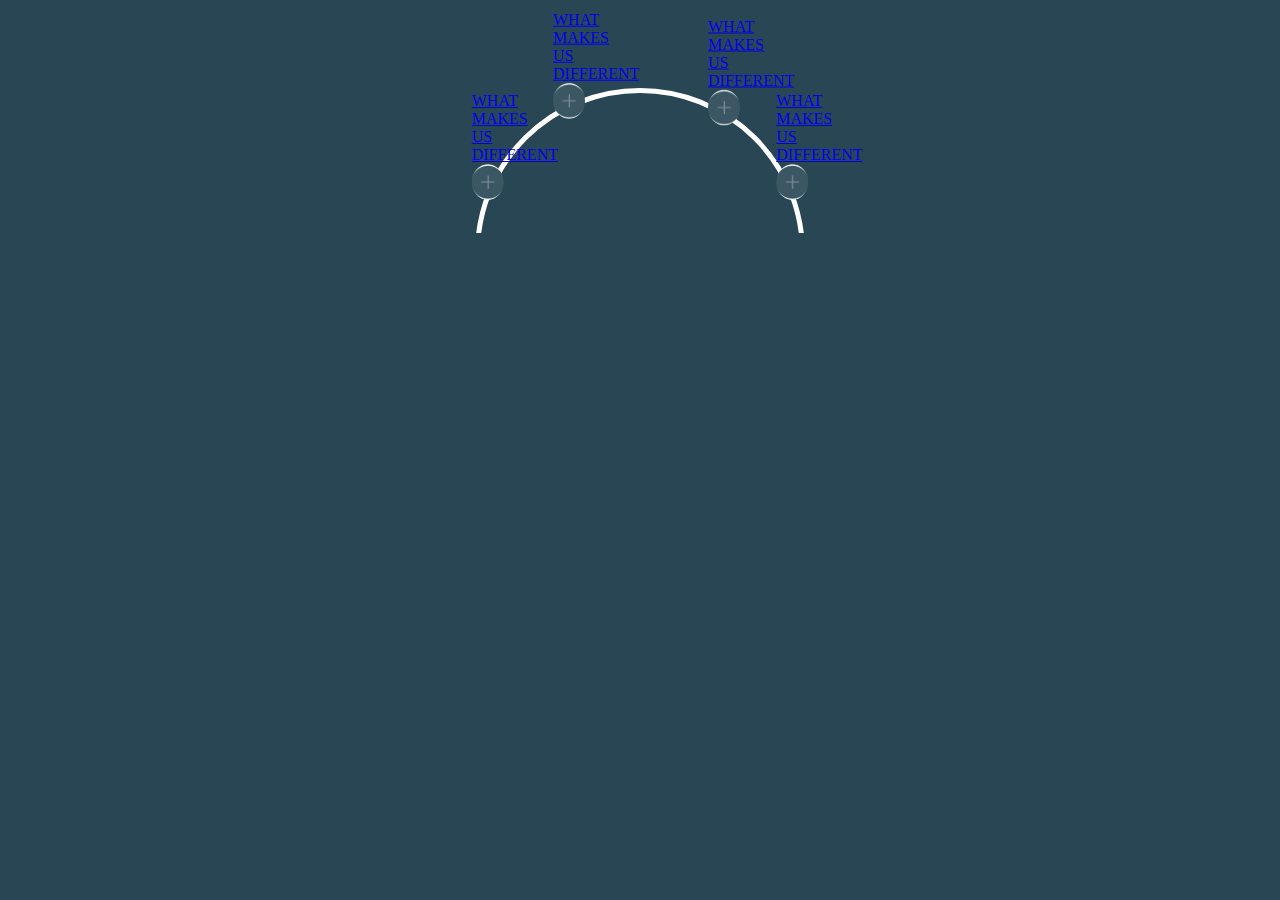
<file: items-on-circle/index.html>
<!DOCTYPE html>
<html>

<head>

  <meta charset="UTF-8">

  <title>Items on circle</title>

 

    <style>

.circle-container {
  position: relative;
  /* [1] */
  width: 20em;
  height: 20em;
  padding: 0;
  border-radius: 50%;
  list-style: none;
  /* [2] */
  -moz-box-sizing: content-box;
  -webkit-box-sizing: content-box;
  box-sizing: content-box;
  /* [3] */
  margin: 5em auto 0;
  border: solid 5px #ffffff;
  background:#294654;
}
.circle-container > * {
  /* [4] */
  display: block;
  position: absolute;
  top: 37%;
  left: 60%;
  width: 2em;
  height: 6em;
  margin: -3em;
}
.circle-container > *:nth-of-type(1) {
  -moz-transform: rotate(25deg) translate(-10.5em) rotate(-25deg);
  -ms-transform: rotate(25deg) translate(-10.5em) rotate(-25deg);
  -webkit-transform: rotate(25deg) translate(-10.5em) rotate(-25deg);
  transform: rotate(25deg) translate(-10.5em) rotate(-25deg);
}
.circle-container > *:nth-of-type(2) {
  -moz-transform: rotate(65deg) translate(-10.5em) rotate(-65deg);
  -ms-transform: rotate(65deg) translate(-10.5em) rotate(-65deg);
  -webkit-transform: rotate(65deg) translate(-10.5em) rotate(-65deg);
  transform: rotate(65deg) translate(-10.5em) rotate(-65deg);
}
.circle-container > *:nth-of-type(3) {
  -moz-transform: rotate(120deg) translate(-10.5em) rotate(-120deg);
  -ms-transform: rotate(120deg) translate(-10.5em) rotate(-120deg);
  -webkit-transform: rotate(120deg) translate(-10.5em) rotate(-120deg);
  transform: rotate(120deg) translate(-10.5em) rotate(-120deg);
}
.circle-container > *:nth-of-type(4) {
  -moz-transform: rotate(155deg) translate(-10.5em) rotate(-155deg);
  -ms-transform: rotate(155deg) translate(-10.5em) rotate(-155deg);
  -webkit-transform: rotate(155deg) translate(-10.5em) rotate(-155deg);
  transform: rotate(155deg) translate(-10.5em) rotate(-155deg);
}
.circle-container > *:nth-of-type(5) {
  -moz-transform: rotate(165deg) translate(-10.5em) rotate(-180deg);
  -ms-transform: rotate(180deg) translate(-10.5em) rotate(-180deg);
  -webkit-transform: rotate(180deg) translate(-10.5em) rotate(-180deg);
  transform: rotate(180deg) translate(-10.5em) rotate(-180deg);
}
.circle-container > *:nth-of-type(6) {
  -moz-transform: rotate(225deg) translate(-10.5em) rotate(-225deg);
  -ms-transform: rotate(225deg) translate(-10.5em) rotate(-225deg);
  -webkit-transform: rotate(225deg) translate(-10.5em) rotate(-225deg);
  transform: rotate(225deg) translate(-10.5em) rotate(-225deg);
}
.circle-container > *:nth-of-type(7) {
  -moz-transform: rotate(270deg) translate(-10.5em) rotate(-270deg);
  -ms-transform: rotate(270deg) translate(-10.5em) rotate(-270deg);
  -webkit-transform: rotate(270deg) translate(-10.5em) rotate(-270deg);
  transform: rotate(270deg) translate(-10.5em) rotate(-270deg);
}
.circle-container > *:nth-of-type(8) {
  -moz-transform: rotate(315deg) translate(-10.5em) rotate(-315deg);
  -ms-transform: rotate(315deg) translate(-10.5em) rotate(-315deg);
  -webkit-transform: rotate(315deg) translate(-10.5em) rotate(-315deg);
  transform: rotate(315deg) translate(-10.5em) rotate(-315deg);
}
.circle-container a {
  display: block;
  border-radius: 50%;
  
}
.circle-container img {
  display: block;
  width: 100%;
  border-radius: 50%;
}
.circle-container img:hover {

}
.semi-nav-wrap{height:225px;overflow:hidden;float:left;width:100%;}
body{background:#294654;}
</style>

    <script src="js/prefixfree.min.js"></script>

    <script src="js/modernizr.js"></script>

</head>

<body>
<div class="semi-nav-wrap">
  <ul class='circle-container'>
  <li><a href='#'>WHAT MAKES US DIFFERENT<img src="plus-nav.png" alt=""></a></li>
  <li><a href='#'>WHAT MAKES US DIFFERENT<img src="plus-nav.png" alt=""></a></li>
  <li><a href='#'>WHAT MAKES US DIFFERENT<img src="plus-nav.png" alt=""></a></li>
  <li><a href='#'>WHAT MAKES US DIFFERENT<img src="plus-nav.png" alt=""></a></li>
  
</ul>
</div>
  <script src='http://codepen.io/assets/libs/fullpage/jquery.js'></script>

  <script src="js/index.js"></script>

</body>

</html>
</file>
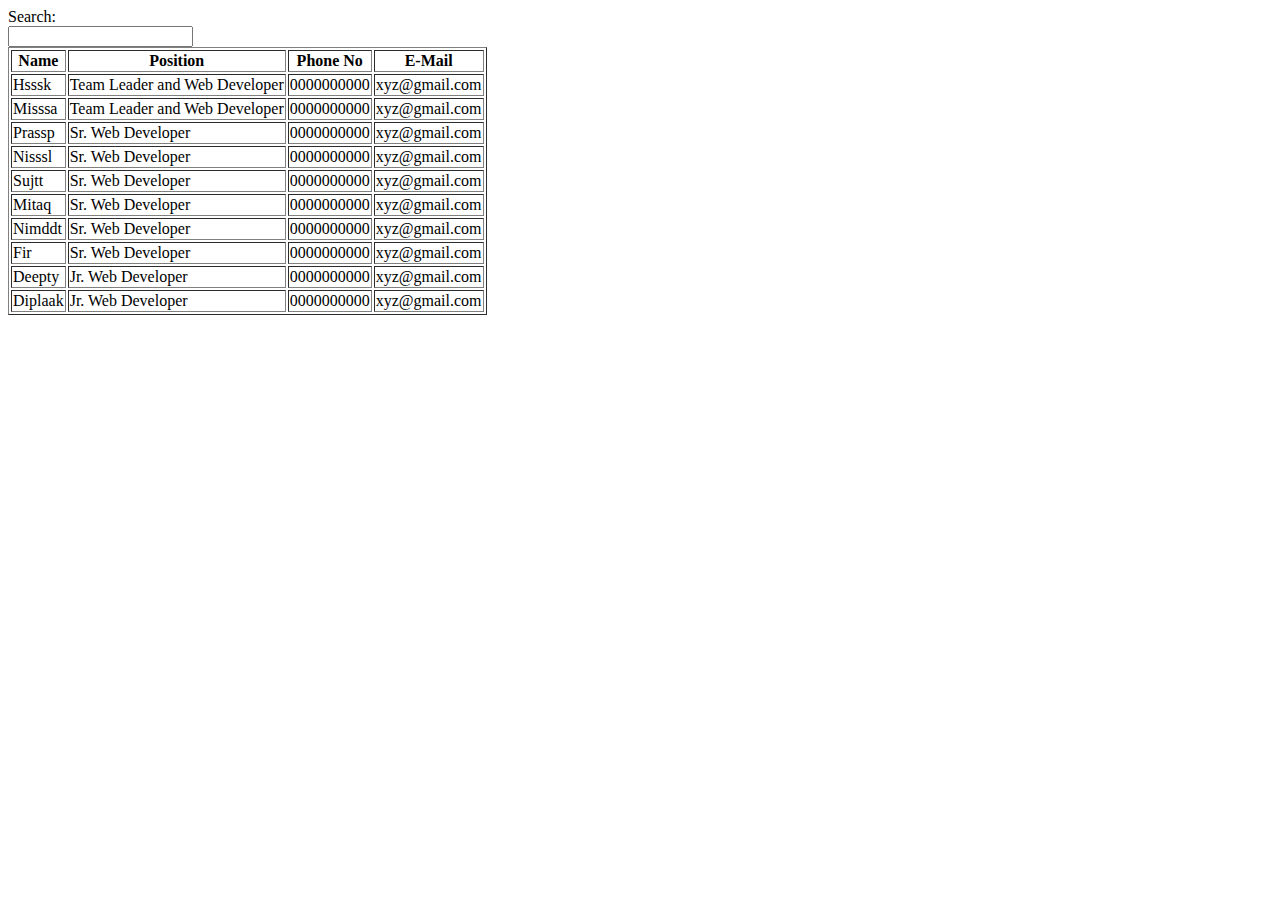
<file: Filter-table.html>
<!DOCTYPE html PUBLIC "-//W3C//DTD XHTML 1.0 Transitional//EN" "http://www.w3.org/TR/xhtml1/DTD/xhtml1-transitional.dtd">
<html xmlns="http://www.w3.org/1999/xhtml">
<head>
<meta http-equiv="Content-Type" content="text/html; charset=utf-8" />
<title>Table Filter</title>
<style>
		.highlighted { background: yellow; }
</style>
 
    
</head>

<body>
Search:
<table class="filterable" border="1px solid #333;">
		<thead>
			<tr>
				<th>Name</th>
				<th>Position</th>
				<th>Phone No</th>
				<th>E-Mail</th>
			</tr>
		</thead>
		<tbody>
			<tr>
				<td>Hsssk</td>
				<td>Team Leader and Web Developer</td>
				<td>0000000000</td>    
				<td>xyz@gmail.com</td>
			</tr>
            <tr>
				<td>Misssa</td>
				<td>Team Leader and Web Developer</td>
				<td>0000000000</td>    
				<td>xyz@gmail.com</td>
			</tr>
            <tr>
				<td>Prassp</td>
				<td>Sr. Web Developer</td>
				<td>0000000000</td>    
				<td>xyz@gmail.com</td>
			</tr>
            <tr>
				<td>Nisssl</td>
				<td>Sr. Web Developer</td>
				<td>0000000000</td>    
				<td>xyz@gmail.com</td>
			</tr>
            <tr>
				<td>Sujtt</td>
				<td>Sr. Web Developer</td>
				<td>0000000000</td>    
				<td>xyz@gmail.com</td>
			</tr>
            <tr>
				<td>Mitaq</td>
				<td>Sr. Web Developer</td>
				<td>0000000000</td>    
				<td>xyz@gmail.com</td>
			</tr>
            <tr>
				<td>Nimddt</td>
				<td>Sr. Web Developer</td>
				<td>0000000000</td>    
				<td>xyz@gmail.com</td>
			</tr>
            <tr>
				<td>Fir</td>
				<td>Sr. Web Developer</td>
				<td>0000000000</td>    
				<td>xyz@gmail.com</td>
			</tr>
            <tr>
				<td>Deepty</td>
				<td>Jr. Web Developer</td>
				<td>0000000000</td>    
				<td>xyz@gmail.com</td>
			</tr>
            <tr>
				<td>Diplaak</td>
				<td>Jr. Web Developer</td>
				<td>0000000000</td>    
				<td>xyz@gmail.com</td>
			</tr>
		</tbody>
	</table>
    
</body>
    <script src="http://code.jquery.com/jquery-1.9.1.min.js"></script>
    <script>
function filterTable(term, table) {
	dehighlight(table);
	var terms = term.value.toLowerCase().split(" ");

	for (var r = 1; r < table.rows.length; r++) {
		var display = '';
		for (var i = 0; i < terms.length; i++) {
			if (table.rows[r].innerHTML.replace(/<[^>]+>/g, "").toLowerCase()
				.indexOf(terms[i]) < 0) {
				display = 'none';
			} else {
				if (terms[i].length) highlight(terms[i], table.rows[r]);
			}
			table.rows[r].style.display = display;
		}
	}
}

function dehighlight(container) {
	for (var i = 0; i < container.childNodes.length; i++) {
		var node = container.childNodes[i];

		if (node.attributes && node.attributes['class']
			&& node.attributes['class'].value == 'highlighted') {
			node.parentNode.parentNode.replaceChild(
					document.createTextNode(
						node.parentNode.innerHTML.replace(/<[^>]+>/g, "")),
					node.parentNode);
			
			return;
		} else if (node.nodeType != 3) {
			
			dehighlight(node);
		}
	}
}

function highlight(term, container) {
	for (var i = 0; i < container.childNodes.length; i++) {
		var node = container.childNodes[i];

		if (node.nodeType == 3) {
			
			var data = node.data;
			var data_low = data.toLowerCase();
			if (data_low.indexOf(term) >= 0) {
				
				var new_node = document.createElement('span');

				node.parentNode.replaceChild(new_node, node);

				var result;
				while ((result = data_low.indexOf(term)) != -1) {
					new_node.appendChild(document.createTextNode(
								data.substr(0, result)));
					new_node.appendChild(create_node(
								document.createTextNode(data.substr(
										result, term.length))));
					data = data.substr(result + term.length);
					data_low = data_low.substr(result + term.length);
				}
				new_node.appendChild(document.createTextNode(data));
			}
		} else {
			
			highlight(term, node);
		}
	}
}

function create_node(child) {
	var node = document.createElement('span');
	node.setAttribute('class', 'highlighted');
	node.attributes['class'].value = 'highlighted';
	node.appendChild(child);
	return node;
}

tables = document.getElementsByTagName('table');
for (var t = 0; t < tables.length; t++) {
	element = tables[t];

	if (element.attributes['class']
		&& element.attributes['class'].value == 'filterable') {

		
		var form = document.createElement('form');
		form.setAttribute('class', 'filter');
		
		form.attributes['class'].value = 'filter';
		var input = document.createElement('input');
		input.onkeyup = function() {
			filterTable(input, element);
		}
		form.appendChild(input);
		element.parentNode.insertBefore(form, element);
	}
}
    </script>
</html>
</file>
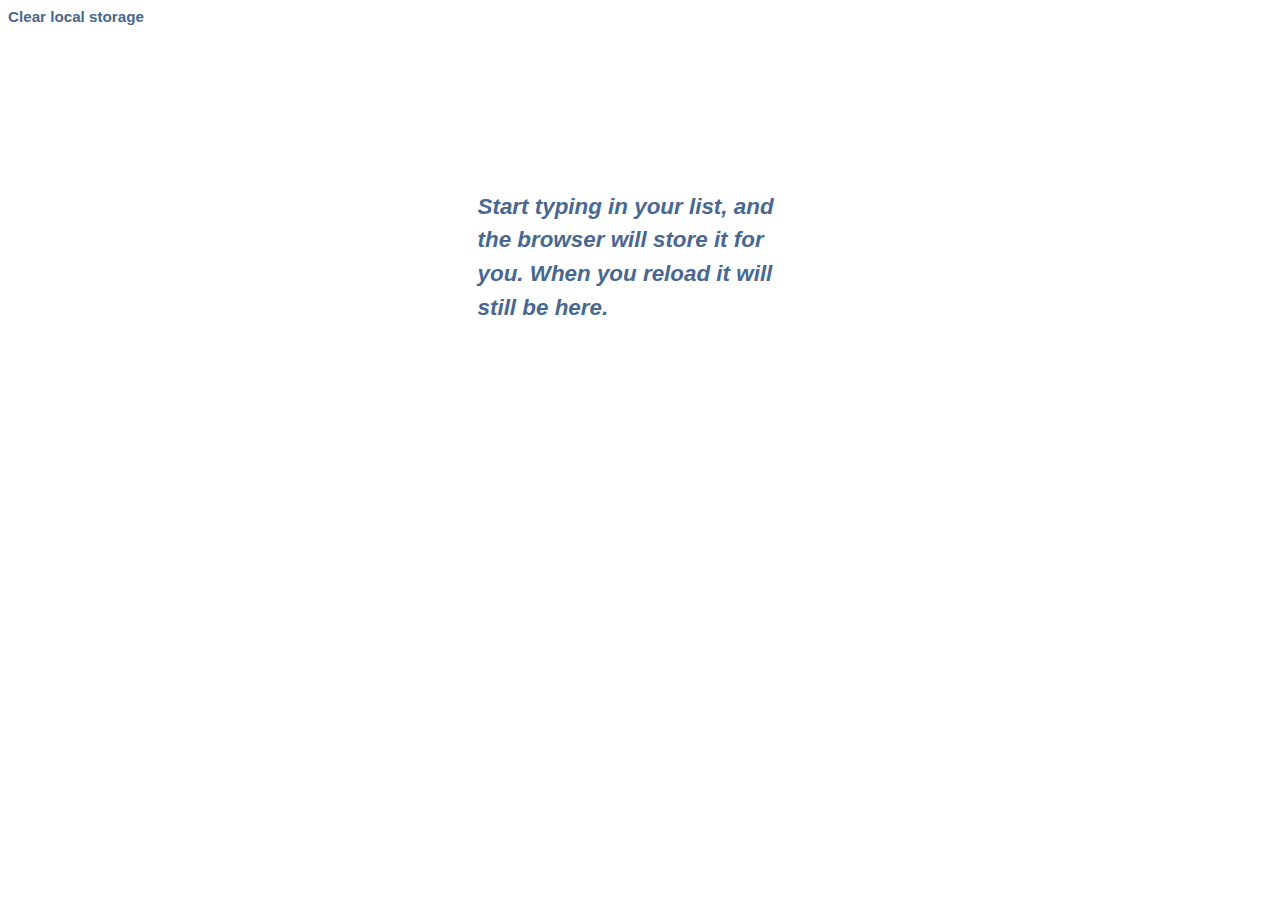
<file: scribble.html>
<html>
<head>
<title>Contenteditable example- Scribble</title>

<style type="text/css">
#scribble-pad {
       margin-left:auto;
       margin-right:auto;  
       height: 475px;
       width: 475px;
       background-image:#333;;
       background-repeat: no-repeat;
}  

#scribble {
      white-space: pre-wrap;       /* css-3 */
      white-space: -moz-pre-wrap;  /* Mozilla, since 1999 */
      white-space: -pre-wrap;      /* Opera 4-6 */
      white-space: -o-pre-wrap;    /* Opera 7 */
      word-wrap: break-word;       /* Internet Explorer 5.5+ */
      max-width: 300px;
      padding: 120px 100px 100px 75px;
      color: #486891;
      font-family:  Arial,sans-serif;
      font-size: 140%;
      font-style: italic; 
      font-weight:bold; 
      line-height: 1.5em;  
}

.c-link {
      color: #486891;
      font-family:  Arial,sans-serif;
      font-size: 95%;
      font-weight:bold; 
      text-decoration: none;         
}
</style>



<script type="text/javascript">
function storeUserScribble(id) {
  var scribble = document.getElementById('scribble').innerHTML;
  localStorage.setItem('userScribble',scribble);
}

function getUserScribble() {
  if ( localStorage.getItem('userScribble')) {
    var scribble = localStorage.getItem('userScribble');
  }
  else {
    var scribble = '<p>Start typing in your list, and the browser will store it for you. When you reload it will still be here.</p>';
  }
  document.getElementById('scribble').innerHTML = scribble;
}

function clearLocal() {
  clear: localStorage.clear(); 
  return false;
}
</script>

</head>
<body>

<a class="c-link" href='' onclick='javascript:clearLocal();'>Clear local storage</a>

<div id="scribble-pad"><pre id="scribble" contenteditable="true" onkeyup="storeUserScribble(this.id);"></pre></div>


<script>
  getUserScribble();
</script>

</body>
</html>
</file>
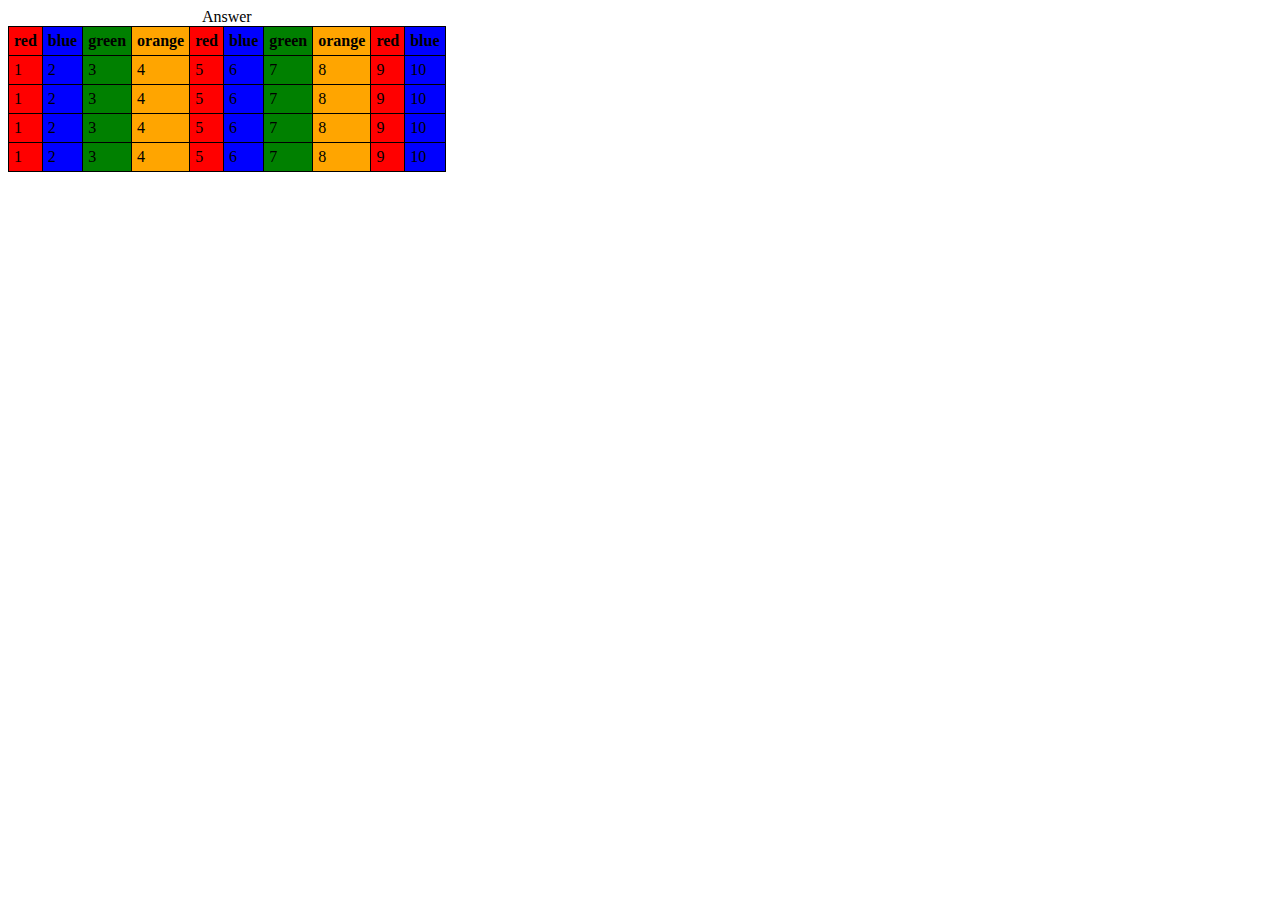
<file: use-of-colgroup-tag.html>
<html xmlns="http://www.w3.org/1999/xhtml">
    <head>
    <meta http-equiv="Content-Type" content="text/html; charset=iso-8859-1" />
    <title>Answer</title>
    <style type="text/css">
    table{border-collapse:collapse}
    .col1,.col5,.col9{background:red}
    .col2,.col6,.col10{background:blue}
    .col3,.col7{background:green}
    .col4,.col8{background:orange}
    td,th{border:1px solid #000;padding:5px}
     
    </style>
    </head>
    <body>
    <table cellspacing="0" cellpadding="0">
        <caption>
       Answer
        </caption>
        <colgroup>
        <col class="col1" />
        <col class="col2" />
        <col class="col3" />
        <col class="col4" />
        <col class="col5" />
        <col class="col6" />
        <col class="col7" />
        <col class="col8" />
        <col class="col9" />
        <col class="col10" />
        </colgroup>
        <tr>
            <th>red</th>
            <th>blue</th>
            <th>green</th>
            <th>orange</th>
            <th>red</th>
            <th>blue</th>
            <th>green</th>
            <th>orange</th>
            <th>red</th>
            <th>blue</th>
        </tr>
        <tr>
            <td>1</td>
            <td>2</td>
            <td>3</td>
            <td>4</td>
            <td>5</td>
            <td>6</td>
            <td>7</td>
            <td>8</td>
            <td>9</td>
            <td>10</td>
        </tr>
        <tr>
            <td>1</td>
            <td>2</td>
            <td>3</td>
            <td>4</td>
            <td>5</td>
            <td>6</td>
            <td>7</td>
            <td>8</td>
            <td>9</td>
            <td>10</td>
        </tr>
        <tr>
            <td>1</td>
            <td>2</td>
            <td>3</td>
            <td>4</td>
            <td>5</td>
            <td>6</td>
            <td>7</td>
            <td>8</td>
            <td>9</td>
            <td>10</td>
        </tr>
        <tr>
            <td>1</td>
            <td>2</td>
            <td>3</td>
            <td>4</td>
            <td>5</td>
            <td>6</td>
            <td>7</td>
            <td>8</td>
            <td>9</td>
            <td>10</td>
        </tr>
    </table>
    </body>
    </html>
</file>
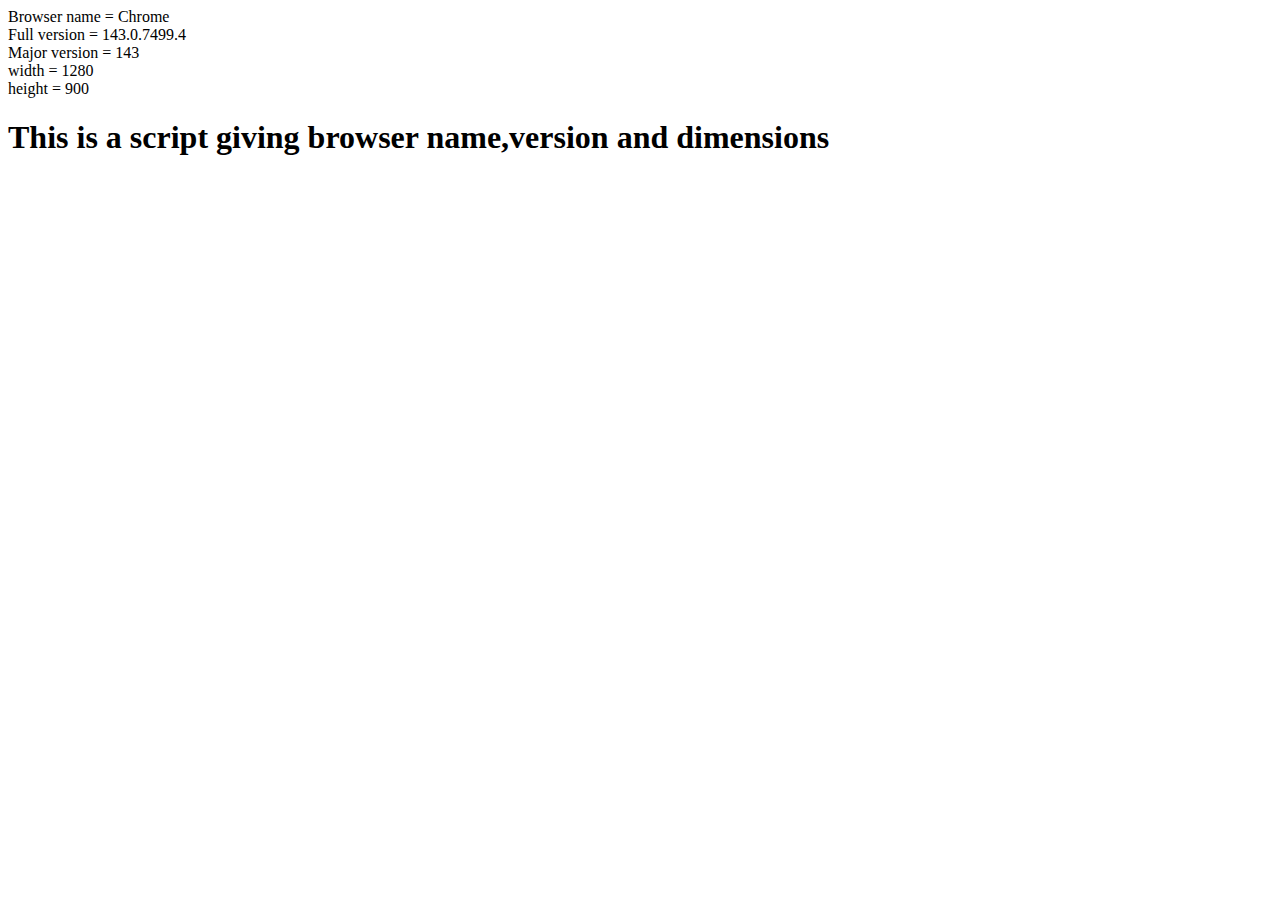
<file: whichbrowser.html>
<!DOCTYPE html PUBLIC "-//W3C//DTD XHTML 1.0 Transitional//EN" "http://www.w3.org/TR/xhtml1/DTD/xhtml1-transitional.dtd">
<html xmlns="http://www.w3.org/1999/xhtml">
<head>
<meta http-equiv="Content-Type" content="text/html; charset=utf-8" />
<title>Answer</title>
<script>
var nVer = navigator.appVersion;
var nAgt = navigator.userAgent;
var browserName  = navigator.appName;
var fullVersion  = ''+parseFloat(navigator.appVersion); 
var majorVersion = parseInt(navigator.appVersion,10);
var nameOffset,verOffset,ix;

// In Opera, the true version is after "Opera" or after "Version"
if ((verOffset=nAgt.indexOf("Opera"))!=-1) {
 browserName = "Opera";
 fullVersion = nAgt.substring(verOffset+6);
 if ((verOffset=nAgt.indexOf("Version"))!=-1) 
   fullVersion = nAgt.substring(verOffset+8);
}
// In MSIE, the true version is after "MSIE" in userAgent
else if ((verOffset=nAgt.indexOf("MSIE"))!=-1) {
 browserName = "Microsoft Internet Explorer";
 fullVersion = nAgt.substring(verOffset+5);
}
// In Chrome, the true version is after "Chrome" 
else if ((verOffset=nAgt.indexOf("Chrome"))!=-1) {
 browserName = "Chrome";
 fullVersion = nAgt.substring(verOffset+7);
}
// In Safari, the true version is after "Safari" or after "Version" 
else if ((verOffset=nAgt.indexOf("Safari"))!=-1) {
 browserName = "Safari";
 fullVersion = nAgt.substring(verOffset+7);
 if ((verOffset=nAgt.indexOf("Version"))!=-1) 
   fullVersion = nAgt.substring(verOffset+8);
}
// In Firefox, the true version is after "Firefox" 
else if ((verOffset=nAgt.indexOf("Firefox"))!=-1) {
 browserName = "Firefox";
 fullVersion = nAgt.substring(verOffset+8);
}
// In most other browsers, "name/version" is at the end of userAgent 
else if ( (nameOffset=nAgt.lastIndexOf(' ')+1) < 
          (verOffset=nAgt.lastIndexOf('/')) ) 
{
 browserName = nAgt.substring(nameOffset,verOffset);
 fullVersion = nAgt.substring(verOffset+1);
 if (browserName.toLowerCase()==browserName.toUpperCase()) {
  browserName = navigator.appName;
 }
}
// trim the fullVersion string at semicolon/space if present
if ((ix=fullVersion.indexOf(";"))!=-1)
   fullVersion=fullVersion.substring(0,ix);
if ((ix=fullVersion.indexOf(" "))!=-1)
   fullVersion=fullVersion.substring(0,ix);

majorVersion = parseInt(''+fullVersion,10);
if (isNaN(majorVersion)) {
 fullVersion  = ''+parseFloat(navigator.appVersion); 
 majorVersion = parseInt(navigator.appVersion,10);
}
var innerwidth = document.documentElement.clientWidth;
var innerheight = document.documentElement.clientHeight;
var width = screen.width;
var height = screen.height;
document.write(''
 +'Browser name  = '+browserName+'<br>'
 +'Full version  = '+fullVersion+'<br>'
 +'Major version = '+majorVersion+'<br>'
 +'width = '+width+'<br>'
 +'height = '+height+'<br>'
)

</script>
</head>

<body>
<h1>This is a script giving browser name,version and dimensions</h1>
</body>
</html>
</file>
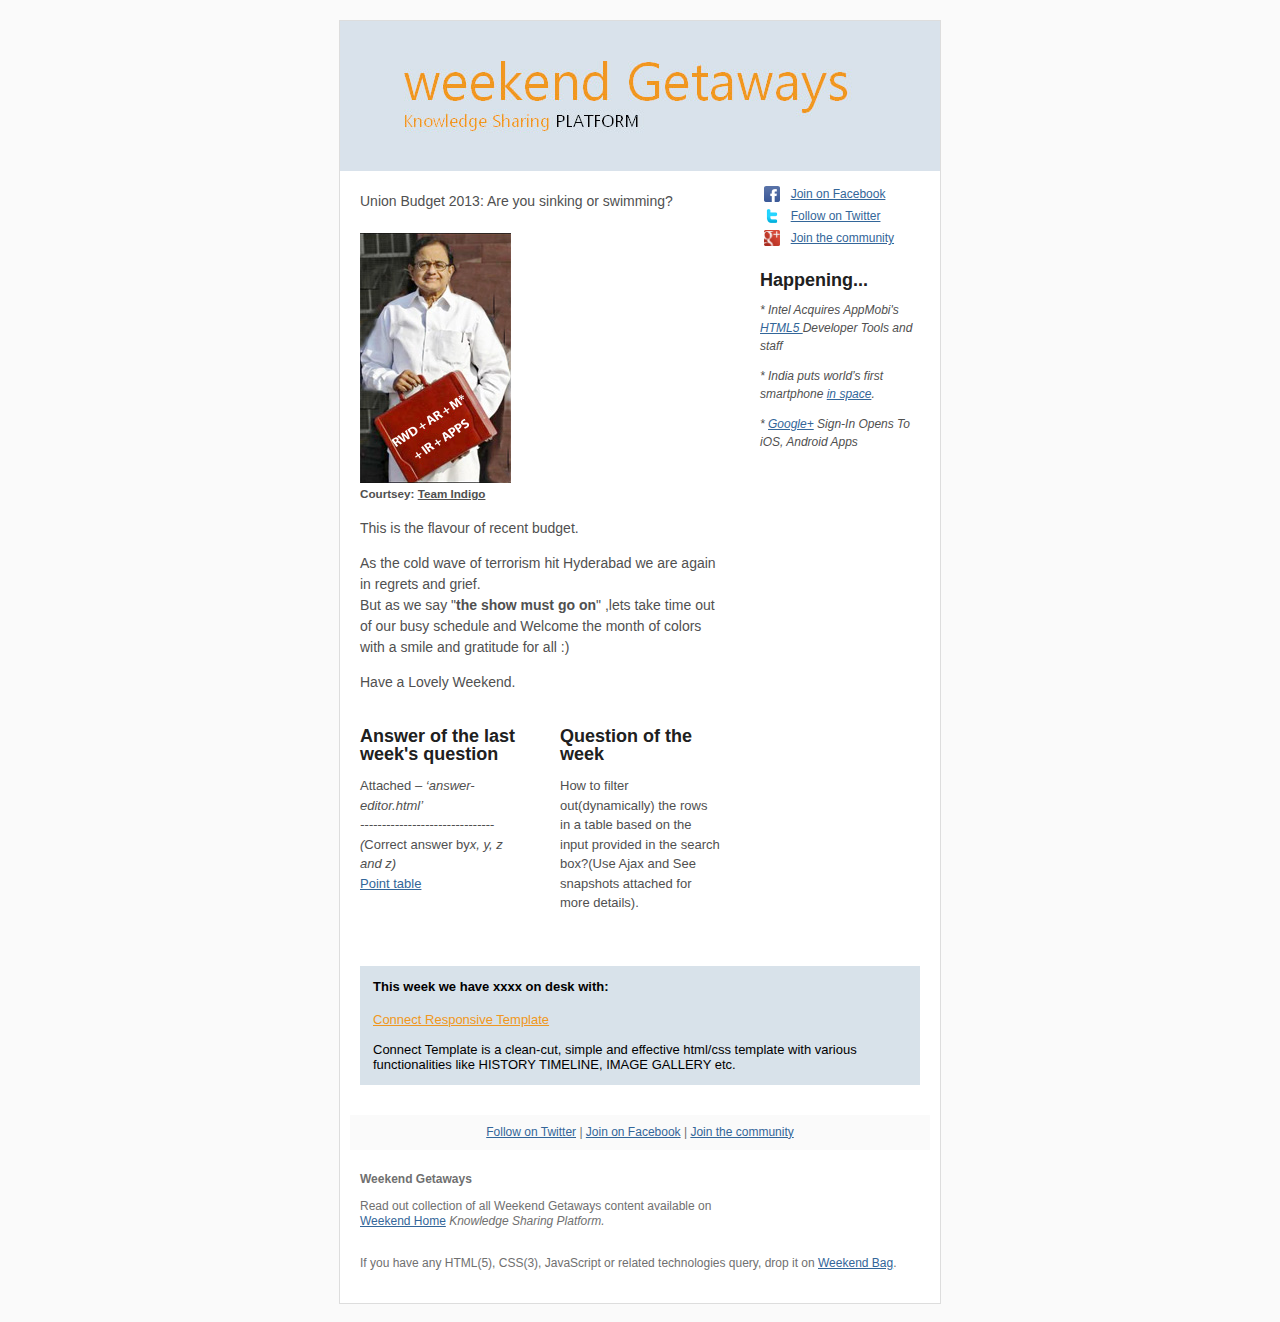
<file: CustomMailTemplate/WeekendGetaways.html>
<!DOCTYPE html PUBLIC "-//W3C//DTD XHTML 1.0 Transitional//EN" "http://www.w3.org/TR/xhtml1/DTD/xhtml1-transitional.dtd">
<html>
<head>
<meta http-equiv="Content-Type" content="text/html; charset=UTF-8" />
<title>Weekend Getaways</title>
<style type="text/css">
/* Client-specific Styles */
			#outlook a {
	padding:0;
} /* Force Outlook to provide a "view in browser" button. */
body {
	width:100% !important;
}
.ReadMsgBody {
	width:100%;
}
.ExternalClass {
	width:100%;
} /* Force Hotmail to display emails at full width */
body {
	-webkit-text-size-adjust:none;
} /* Prevent Webkit platforms from changing default text sizes. */
/* Reset Styles */
			body {
	margin:0;
	padding:0;
}
img {
	border:0;
	height:auto;
	line-height:100%;
	outline:none;
	text-decoration:none;
}
table td {
	border-collapse:collapse;
}
#backgroundTable {
	height:100% !important;
	margin:0;
	padding:0;
	width:100% !important;
}
/* Template Styles */

			/* /\/\/\/\/\/\/\/\/\/\ STANDARD STYLING: COMMON PAGE ELEMENTS /\/\/\/\/\/\/\/\/\/\ */
			
			/**
			* @tab Page
			* @section background color
			* @tip Set the background color for your email. You may want to choose one that matches your company's branding.
			* @theme page
			*/
			body, #backgroundTable {
	/*@editable*/ background-color:#FAFAFA;
}
/**
			* @tab Page
			* @section email border
			* @tip Set the border for your email.
			*/
			#templateContainer {
	/*@editable*/ border: 1px solid #DDDDDD;
}
/**
			* @tab Page
			* @section heading 1
			* @tip Set the styling for all first-level headings in your emails. These should be the largest of your headings.
			* @style heading 1
			*/
			h1, .h1 {
	/*@editable*/ color:#202020;
	display:block;
	/*@editable*/ font-family:Arial;
	/*@editable*/ font-size:34px;
	/*@editable*/ font-weight:bold;
	/*@editable*/ line-height:100%;
	margin-top:0;
	margin-right:0;
	margin-bottom:10px;
	margin-left:0;
	/*@editable*/ text-align:left;
}
/**
			* @tab Page
			* @section heading 2
			* @tip Set the styling for all second-level headings in your emails.
			* @style heading 2
			*/
			h2, .h2 {
	/*@editable*/ color:#202020;
	display:block;
	/*@editable*/ font-family:Arial;
	/*@editable*/ font-size:30px;
	/*@editable*/ font-weight:bold;
	/*@editable*/ line-height:100%;
	margin-top:0;
	margin-right:0;
	margin-bottom:10px;
	margin-left:0;
	/*@editable*/ text-align:left;
}
/**
			* @tab Page
			* @section heading 3
			* @tip Set the styling for all third-level headings in your emails.
			* @style heading 3
			*/
			h3, .h3 {
	/*@editable*/ color:#202020;
	display:block;
	/*@editable*/ font-family:Arial;
	/*@editable*/ font-size:26px;
	/*@editable*/ font-weight:bold;
	/*@editable*/ line-height:100%;
	margin-top:0;
	margin-right:0;
	margin-bottom:10px;
	margin-left:0;
	/*@editable*/ text-align:left;
}
/**
			* @tab Page
			* @section heading 4
			* @tip Set the styling for all fourth-level headings in your emails. These should be the smallest of your headings.
			* @style heading 4
			*/
			h4, .h4 {
	/*@editable*/ color:#202020;
	display:block;
	/*@editable*/ font-family:Arial;
	/*@editable*/ font-size:18px;
	/*@editable*/ font-weight:bold;
	/*@editable*/ line-height:100%;
	margin-top:0;
	margin-right:0;
	margin-bottom:10px;
	margin-left:0;
	/*@editable*/ text-align:left;
}
/* /\/\/\/\/\/\/\/\/\/\ STANDARD STYLING: PREHEADER /\/\/\/\/\/\/\/\/\/\ */
			
			/**
			* @tab Header
			* @section preheader style
			* @tip Set the background color for your email's preheader area.
			* @theme page
			*/
			#templatePreheader {
	/*@editable*/ background-color:#FAFAFA;
}
/**
			* @tab Header
			* @section preheader text
			* @tip Set the styling for your email's preheader text. Choose a size and color that is easy to read.
			*/
			.preheaderContent div {
	/*@editable*/ color:#505050;
	/*@editable*/ font-family:Arial;
	/*@editable*/ font-size:10px;
	/*@editable*/ line-height:100%;
	/*@editable*/ text-align:left;
}
/**
			* @tab Header
			* @section preheader link
			* @tip Set the styling for your email's preheader links. Choose a color that helps them stand out from your text.
			*/
			.preheaderContent div a:link, .preheaderContent div a:visited, /* Yahoo! Mail Override */ .preheaderContent div a .yshortcuts /* Yahoo! Mail Override */ {
	/*@editable*/ color:#336699;
	/*@editable*/ font-weight:normal;
	/*@editable*/ text-decoration:underline;
}
/* /\/\/\/\/\/\/\/\/\/\ STANDARD STYLING: HEADER /\/\/\/\/\/\/\/\/\/\ */
			
			/**
			* @tab Header
			* @section header style
			* @tip Set the background color and border for your email's header area.
			* @theme header
			*/
			#templateHeader {
	/*@editable*/ background-color:#FFFFFF;
	/*@editable*/ border-bottom:0;
	width: 100%;
}
/**
			* @tab Header
			* @section header text
			* @tip Set the styling for your email's header text. Choose a size and color that is easy to read.
			*/
			.headerContent {
	/*@editable*/ color:#202020;
	/*@editable*/ font-family:Arial;
	/*@editable*/ font-size:34px;
	/*@editable*/ font-weight:bold;
	/*@editable*/ line-height:100%;
	/*@editable*/ padding:0;
	/*@editable*/ text-align:center;
	/*@editable*/ vertical-align:middle;
}
/**
			* @tab Header
			* @section header link
			* @tip Set the styling for your email's header links. Choose a color that helps them stand out from your text.
			*/
			.headerContent a:link, .headerContent a:visited, /* Yahoo! Mail Override */ .headerContent a .yshortcuts /* Yahoo! Mail Override */ {
	/*@editable*/ color:#336699;
	/*@editable*/ font-weight:normal;
	/*@editable*/ text-decoration:underline;
}
#headerImage {
	height:auto;
	max-width:600px;
}
/* /\/\/\/\/\/\/\/\/\/\ STANDARD STYLING: MAIN BODY /\/\/\/\/\/\/\/\/\/\ */
			
			/**
			* @tab Body
			* @section body style
			* @tip Set the background color for your email's body area.
			*/
			#templateContainer, .bodyContent {
	/*@editable*/ background-color:#FFFFFF;
}
/**
			* @tab Body
			* @section body text
			* @tip Set the styling for your email's main content text. Choose a size and color that is easy to read.
			* @theme main
			*/
			.bodyContent div {
	/*@editable*/ color:#505050;
	/*@editable*/ font-family:Arial;
	/*@editable*/ font-size:14px;
	/*@editable*/ line-height:150%;
	/*@editable*/ text-align:left;
}
/**
			* @tab Body
			* @section body link
			* @tip Set the styling for your email's main content links. Choose a color that helps them stand out from your text.
			*/
			.bodyContent div a:link, .bodyContent div a:visited, /* Yahoo! Mail Override */ .bodyContent div a .yshortcuts /* Yahoo! Mail Override */ {
	/*@editable*/ color:#336699;
	/*@editable*/ font-weight:normal;
	/*@editable*/ text-decoration:underline;
}
.bodyContent img {
	display:inline;
	height:auto;
}
/* /\/\/\/\/\/\/\/\/\/\ STANDARD STYLING: SIDEBAR /\/\/\/\/\/\/\/\/\/\ */

			/**
			* @tab Sidebar
			* @section sidebar style
			* @tip Set the background color for your email's sidebar area.
			*/
			#templateSidebar {
	/*@editable*/ background-color:#FFFFFF;
}
/**
			* @tab Sidebar
			* @section sidebar text
			* @tip Set the styling for your email's sidebar text. Choose a size and color that is easy to read.
			*/
			.sidebarContent div {
	/*@editable*/ color:#505050;
	/*@editable*/ font-family:Arial;
	/*@editable*/ font-size:12px;
	/*@editable*/ line-height:150%;
	/*@editable*/ text-align:left;
}
/**
			* @tab Sidebar
			* @section sidebar link
			* @tip Set the styling for your email's sidebar links. Choose a color that helps them stand out from your text.
			*/
			.sidebarContent div a:link, .sidebarContent div a:visited, /* Yahoo! Mail Override */ .sidebarContent div a .yshortcuts /* Yahoo! Mail Override */ {
	/*@editable*/ color:#336699;
	/*@editable*/ font-weight:normal;
	/*@editable*/ text-decoration:underline;
}
.sidebarContent img {
	display:inline;
	height:auto;
}
/* /\/\/\/\/\/\/\/\/\/\ STANDARD STYLING: COLUMNS; LEFT, RIGHT /\/\/\/\/\/\/\/\/\/\ */

			/**
			* @tab Columns
			* @section left column text
			* @tip Set the styling for your email's left column text. Choose a size and color that is easy to read.
			*/
			.leftColumnContent {
	/*@editable*/ background-color:#FFFFFF;
}
/**
			* @tab Columns
			* @section left column text
			* @tip Set the styling for your email's left column text. Choose a size and color that is easy to read.
			*/
			.leftColumnContent div {
	/*@editable*/ color:#505050;
	/*@editable*/ font-family:Arial;
	/*@editable*/ font-size:13px;
	/*@editable*/ line-height:150%;
	/*@editable*/ text-align:left;
}
/**
			* @tab Columns
			* @section left column link
			* @tip Set the styling for your email's left column links. Choose a color that helps them stand out from your text.
			*/
			.leftColumnContent div a:link, .leftColumnContent div a:visited, /* Yahoo! Mail Override */ .leftColumnContent div a .yshortcuts /* Yahoo! Mail Override */ {
	/*@editable*/ color:#336699;
	/*@editable*/ font-weight:normal;
	/*@editable*/ text-decoration:underline;
}
.leftColumnContent img {
	display:inline;
	height:auto;
}
/**
			* @tab Columns
			* @section right column text
			* @tip Set the styling for your email's right column text. Choose a size and color that is easy to read.
			*/
			.rightColumnContent {
	/*@editable*/ background-color:#FFFFFF;
}
/**
			* @tab Columns
			* @section right column text
			* @tip Set the styling for your email's right column text. Choose a size and color that is easy to read.
			*/
			.rightColumnContent div {
	/*@editable*/ color:#505050;
	/*@editable*/ font-family:Arial;
	/*@editable*/ font-size:13px;
	/*@editable*/ line-height:150%;
	/*@editable*/ text-align:left;
}
/**
			* @tab Columns
			* @section right column link
			* @tip Set the styling for your email's right column links. Choose a color that helps them stand out from your text.
			*/
			.rightColumnContent div a:link, .rightColumnContent div a:visited, /* Yahoo! Mail Override */ .rightColumnContent div a .yshortcuts /* Yahoo! Mail Override */ {
	/*@editable*/ color:#336699;
	/*@editable*/ font-weight:normal;
	/*@editable*/ text-decoration:underline;
}
.rightColumnContent img {
	display:inline;
	height:auto;
}
/* /\/\/\/\/\/\/\/\/\/\ STANDARD STYLING: FOOTER /\/\/\/\/\/\/\/\/\/\ */

			/**
			* @tab Footer
			* @section footer style
			* @tip Set the background color and top border for your email's footer area.
			* @theme footer
			*/
			#templateFooter {
	/*@editable*/ background-color:#FFFFFF;
	/*@editable*/ border-top:0;
	width: 100%;
}
/**
			* @tab Footer
			* @section footer text
			* @tip Set the styling for your email's footer text. Choose a size and color that is easy to read.
			* @theme footer
			*/
			.footerContent div {
	/*@editable*/ color:#707070;
	/*@editable*/ font-family:Arial;
	/*@editable*/ font-size:12px;
	/*@editable*/ line-height:125%;
	/*@editable*/ text-align:left;
}
/**
			* @tab Footer
			* @section footer link
			* @tip Set the styling for your email's footer links. Choose a color that helps them stand out from your text.
			*/
			.footerContent div a:link, .footerContent div a:visited, /* Yahoo! Mail Override */ .footerContent div a .yshortcuts /* Yahoo! Mail Override */ {
	/*@editable*/ color:#336699;
	/*@editable*/ font-weight:normal;
	/*@editable*/ text-decoration:underline;
}
.footerContent img {
	display:inline;
}
/**
			* @tab Footer
			* @section social bar style
			* @tip Set the background color and border for your email's footer social bar.
			* @theme footer
			*/
			#social {
	/*@editable*/ background-color:#FAFAFA;
	/*@editable*/ border:0;
}
/**
			* @tab Footer
			* @section social bar style
			* @tip Set the background color and border for your email's footer social bar.
			*/
			#social div {
	/*@editable*/ text-align:center;
}
/**
			* @tab Footer
			* @section utility bar style
			* @tip Set the background color and border for your email's footer utility bar.
			* @theme footer
			*/
			#utility {
	/*@editable*/ background-color:#FFFFFF;
	/*@editable*/ border:0;
}
/**
			* @tab Footer
			* @section utility bar style
			* @tip Set the background color and border for your email's footer utility bar.
			*/
			#utility div {
	/*@editable*/ text-align:center;
}
#monkeyRewards img {
	max-width:190px;
}
#weekendDesk {
	height: 100px;
	margin : 20px;
	padding: 10px;
	background-color:#D8E2EA;
}
#weekendDesk span {
	font-family: Arial;
	font-size: 13px;
}
</style>
</head>
<body leftmargin="0" marginwidth="0" topmargin="0" marginheight="0" offset="0">
<center>
  <table border="0" cellpadding="0" cellspacing="0" height="100%" width="100%" id="backgroundTable">
    <tr>
      <td align="center" valign="top"><!-- // Begin Template Preheader \\ -->
        <table border="0" cellpadding="10" cellspacing="0" width="600" id="templatePreheader">
          <tr>
            <td valign="top" class="preheaderContent"></td>
          </tr>
        </table>
        <!-- // End Template Preheader \\ -->
        <table border="0" cellpadding="0" cellspacing="0" width="600" id="templateContainer">
          <tr>
            <td align="center" valign="top"><!-- // Begin Template Header \\ -->
              <table border="0" cellpadding="0" cellspacing="0" width="600" id="templateHeader">
                <tr>
                  <td class="headerContent" style="background-color: #D9E2EB;"><!-- // Begin Module: Standard Header Image \\ -->
                    <img src="header.jpg" style="max-width:600px;" id="headerImage campaign-icon" mc:label="header_image" mc:edit="header_image" mc:allowdesigner mc:allowtext />
                    <!-- // End Module: Standard Header Image \\ -->
                  </td>
                </tr>
              </table>
              <!-- // End Template Header \\ -->
            </td>
          </tr>
          <tr>
            <td align="center" valign="top"><!-- // Begin Template Body \\ -->
              <table border="0" cellpadding="0" cellspacing="0" width="600" id="templateBody">
                <tr>
                  <td valign="top" width="400"><table border="0" cellpadding="0" cellspacing="0" width="400">
                      <tr>
                        <td valign="top"><table border="0" cellpadding="0" cellspacing="0" width="400">
                            <tr>
                              <td valign="top" class="bodyContent"><!-- // Begin Module: Standard Content \\ -->
                                <table border="0" cellpadding="20" cellspacing="0" width="100%">
                                  <tr>
                                    <td valign="top"><div mc:edit="std_content00">
                                        <p style="margin: 0;">Union Budget 2013: Are you sinking or swimming? </p><br/>
                                        <p style="margin: 0;"><img src="budget.jpg" alt="budget" width="151" height="250" /><br/><small><strong>Courtsey: <u>Team Indigo</u></strong></small></p>
                                        <p>This is the flavour of recent budget.</p>
                                        <p>As the cold wave of terrorism hit Hyderabad we are again in regrets and grief.<br/>
                                          But as we say "<strong>the show must go on</strong>" ,lets take time out of our busy schedule and  Welcome the month of colors  with a smile and gratitude for all :)</p>
                                        <p>Have a Lovely Weekend.</p>
                                      </div></td>
                                  </tr>
                                </table>
                                <!-- // End Module: Standard Content \\ -->
                              </td>
                            </tr>
                          </table></td>
                      </tr>
                      <tr>
                        <td valign="top"><table border="0" cellpadding="0" cellspacing="0" width="400">
                            <tr>
                              <td valign="top" width="180" class="leftColumnContent"><!-- // Begin Module: Top Image with Content \\ -->
                                <table border="0" cellpadding="20" cellspacing="0" width="100%">
                                  <tr mc:repeatable>
                                    <td valign="top" style="padding-top: 0;"><div mc:edit="tiwc200_content01">
                                        <h4 class="h4">Answer of the last week's question</h4>
                                        <p>Attached – <em>‘answer-editor.html’ </em><br />
                                          <em>-------------------------------</em><br />
                                          <em>(</em>Correct answer by<em>x, y, z and z)</em><br />
                                          <strong><a href="http://dev.ir2.flife.de/data/WeekendHome/points/index.html">Point table</a> </strong></p>
                                      </div></td>
                                  </tr>
                                </table>
                                <!-- // End Module: Top Image with Content \\ -->
                              </td>
                              <td valign="top" width="180" class="rightColumnContent"><!-- // Begin Module: Top Image with Content \\ -->
                                <table border="0" cellpadding="20" cellspacing="0" width="100%">
                                  <tr mc:repeatable>
                                    <td valign="top"  style="padding-top: 0;"><div mc:edit="tiwc200_content02">
                                        <h4 class="h4">Question of the week</h4>
                                        <p>How to filter out(dynamically) the rows in a table based on the input provided in the search box?(Use Ajax and See snapshots attached for more details). </p>
                                      </div></td>
                                  </tr>
                                </table>
                                <!-- // End Module: Top Image with Content \\ -->
                              </td>
                            </tr>
                          </table></td>
                      </tr>
                    </table></td>
                  <!-- // Begin Sidebar \\ -->
                  <td valign="top" width="200" id="templateSidebar"><table border="0" cellpadding="0" cellspacing="0" width="200">
                      <tr>
                        <td valign="top" class="sidebarContent"><!-- // Begin Module: Social Block with Icons \\ -->
                          <table border="0" cellpadding="0" cellspacing="0" width="100%">
                            <tr>
                              <td valign="top" style="padding-top:10px; padding-right:20px; padding-left:20px;"><table border="0" cellpadding="0" cellspacing="4">
                                  <tr mc:hideable>
                                    <td align="left" valign="middle" width="16"><img src="sfs_icon_facebook.png" style="margin:0 !important;" /> </td>
                                    <td align="left" valign="top"><div mc:edit="sbwi_link_one"> &nbsp;&nbsp;<a href="">Join on Facebook</a> </div></td>
                                  </tr>
                                  <tr mc:hideable>
                                    <td align="left" valign="middle" width="16"><img src="sfs_icon_twitter.png" style="margin:0 !important;" /> </td>
                                    <td align="left" valign="top"><div mc:edit="sbwi_link_two"> &nbsp;&nbsp;<a href="">Follow on Twitter</a> </div></td>
                                  </tr>
                                  <tr mc:hideable>
                                    <td align="left" valign="middle" width="16"><img src="google_plus.png" width="16" height="16" style="margin:0 !important;" /> </td>
                                    <td align="left" valign="top"><div mc:edit="sbwi_link_three"> &nbsp;&nbsp;<a href="">Join the community</a> </div></td>
                                  </tr>
                                </table></td>
                            </tr>
                          </table>
                          <!-- // End Module: Social Block with Icons \\ -->
                          <!-- // Begin Module: Top Image with Content \\ -->
                          <table border="0" cellpadding="20" cellspacing="0" width="100%">
                            <tr mc:repeatable>
                              <td valign="top"><div mc:edit="tiwc200_content00">
                                  <h4>Happening...</h4>
                                  <p><em>* Intel Acquires AppMobi's <a href="http://readwrite.com/2013/02/21/intel-acquires-appmobis-html5-developer-tools-and-staff" target="_blank">HTML5 </a> Developer Tools and staff </em></p>
                                  <p><em>* India puts world’s first smartphone <a target="_blank" href="http://www.thehindubusinessline.com/industry-and-economy/info-tech/india-puts-worlds-first-smartphone-in-space/article4458228.ece">in space</a>.</em></p>
                                  <p><em>* <a href="http://www.techweekeurope.co.uk/news/google-sign-in-ios-android-108968/" target="_blank">Google+</a> Sign-In Opens To iOS, Android Apps</em></p>
                                </div></td>
                            </tr>
                          </table>
                          <!-- // End Module: Top Image with Content \\ -->
                        </td>
                      </tr>
                    </table></td>
                  <!-- // End Sidebar \\ -->
                </tr>
                <tr>
                  <td colspan="2"><table id="weekendDesk">
                      <tr style="height:25px;">
                        <td colspan="2"><span id="nameW" style="display: block; font-weight: bold;">This week we have xxxx on desk with:</span> <br />
                        
                          <span id="titleW"><a style="color: #F09720;" href="http://www.shindiristudio.com/connect/" target="_blank">Connect Responsive Template</a></span><br />
                          <span id="descriptionW"><br/>
                          Connect Template is a clean-cut, simple and effective html/css template with various functionalities like HISTORY TIMELINE, IMAGE GALLERY etc.</span></td>
                      </tr>
                    </table></td>
                </tr>
              </table>
              <!-- // End Template Body \\ -->
            </td>
          </tr>
          <tr>
            <td align="center" valign="top"><!-- // Begin Template Footer \\ -->
              <table border="0" cellpadding="10" cellspacing="0" width="600" id="templateFooter">
                <tr>
                  <td valign="top" class="footerContent"><!-- // Begin Module: Standard Footer \\ -->
                    <table border="0" cellpadding="10" cellspacing="0" width="100%">
                      <tr>
                        <td colspan="2" valign="middle" id="social"><div mc:edit="std_social"> &nbsp;<a href="https://twitter.com/WeekendGetaway4">Follow on Twitter</a> | <a href="http://www.facebook.com/groups/261949857267563/">Join on Facebook</a> | <a href="https://plus.google.com/communities/107964825101057336517">Join the community</a>&nbsp; </div></td>
                      </tr>
                      <tr>
                        <td valign="top"><div mc:edit="std_footer">
                            <p><strong>Weekend Getaways</strong></p>
                            <p>Read out collection of all Weekend Getaways content available  on <br />
                              <a href="http://dev.ir2.flife.de/data/WeekendHome/index.html">Weekend Home</a> <em>Knowledge Sharing Platform.</em></p>
                            <p><br />
                              If you have any HTML(5), CSS(3), JavaScript or related  technologies query, drop it on <a href="http://dev.ir2.flife.de/data/WeekendHome/bag/bag.html">Weekend Bag</a>. </p>
                          </div></td>
                      </tr>
                    </table>
                    <!-- // End Module: Standard Footer \\ -->
                  </td>
                </tr>
              </table>
              <!-- // End Template Footer \\ -->
            </td>
          </tr>
        </table>
        <br />
      </td>
    </tr>
  </table>
</center>
</body>
</html>
</file>
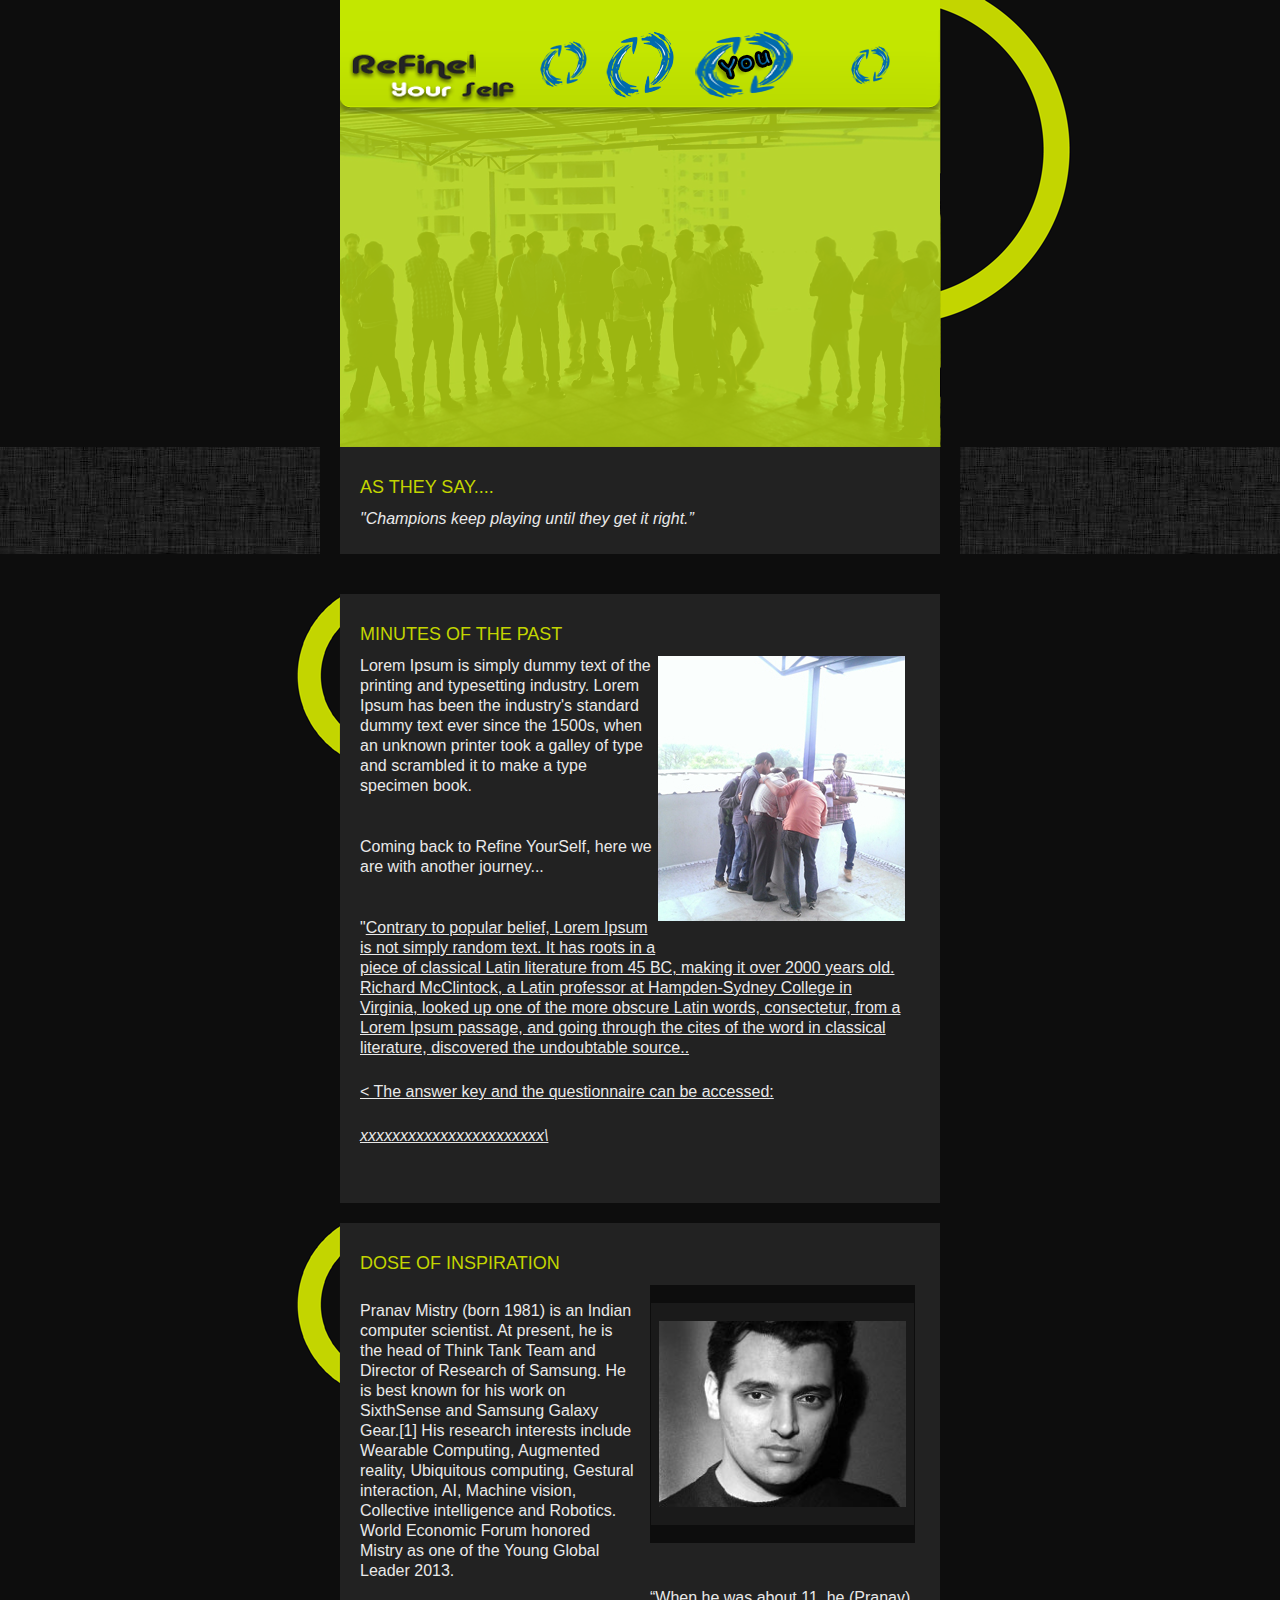
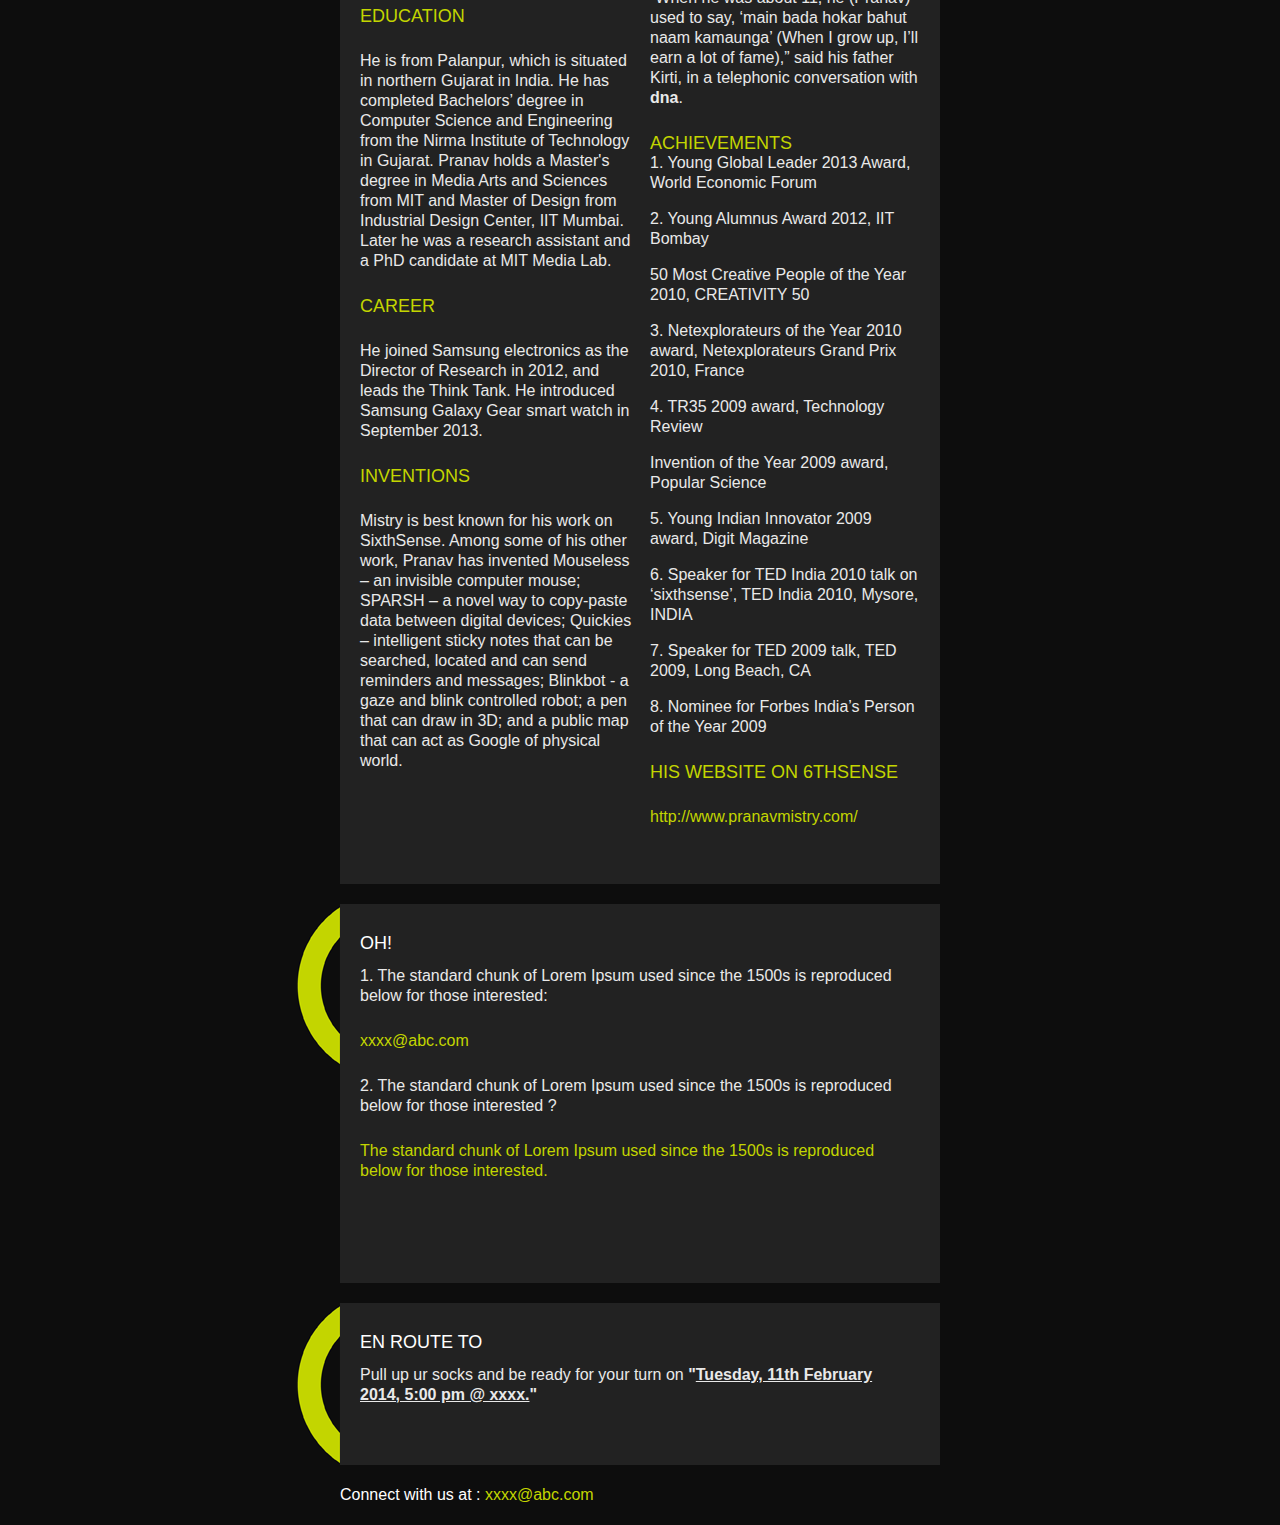
<file: emails/green.htm>
<!DOCTYPE html PUBLIC "-//W3C//DTD XHTML 1.0 Transitional//EN" "http://www.w3.org/TR/xhtml1/DTD/xhtml1-transitional.dtd">
<html xmlns:v="urn:schemas-microsoft-com:vml">
<head>
<title>Refine YourSelf</title>
<meta http-equiv="Content-Type" content="text/html; charset=UTF-8">
<style type="text/css">
@media only screen and (max-device-width: 480px) {
 table[class=w320], td[class=w320] {
width:320px !important;
}
 table[class=small], td[class=small] {
width:320px !important;
}
 td[class=float] {
clear:both;
float:left;
width:320px !important;
}
 td[class=hide] {
display:none !important;
visibility:hidden !important;
}
 body {
width:100% !important;
-webkit-text-size-adjust:100%;
-ms-text-size-adjust:100%;
margin:0;
padding:0;
background-color:#ffffff;
}
 table, td {
border-collapse: collapse;
}
 img[class="smallimage"] {
height:auto !important;
width:320px !important;
}
 p {
padding-left: 5px;
padding-right: 5px;
}
 .heading {
padding-left: 5px;
padding-right: 5px;
}
 td[class="topbanner"] {
 background-image: url(http://i3.createsend1.com/ti/r/39/F80/F04/151011/images/logo.gif);
 background-repeat:no-repeat;
 background-position:center top;
 width:320px !important;
 height:67px !important;
}
}
body {
	width: 100% !important;
	background-color: #0d0d0d;
	margin-left: 0;
	margin-left: 0;
	margin-top: 0 !important;
	margin-bottom: 0;
	padding-left: 0;
	padding-right: 0;
	padding-top: 0;
	padding-bottom: 0;
}
.ReadMsgBody {
	width: 100%;
}
.ExternalClass {
	width: 100%;
	display:block !important;
}
#background-table {
	background-color: #0d0d0d;
	margin-left: 0;
	margin-left: 0;
	margin-top: 0 !important;
	margin-bottom: 0;
	padding-left: 0;
	padding-right: 0;
	padding-top: 0;
	padding-bottom: 0;
}
img {
	height: auto;
	outline: none;
	text-decoration: none;
	display: block;
	border: none;
}
br, strong br, b br, em br, i br {
	line-height:100%;
}
table td, table tr {
	border-collapse: collapse;
}
.yshortcuts, .yshortcuts a, .yshortcuts a:link, .yshortcuts a:visited, .yshortcuts a:hover, .yshortcuts a span {
	color: black;
	text-decoration: none !important;
	border-bottom: none !important;
	background: none !important;
}
.heading-meet {
	text-align: left;
	color: #ffffff;
	font-size: 18px;
	font-family: Arial, sans-serif;
	text-transform: uppercase;
}
.heading {
	text-align: left;
	color: #c3d500;
	font-size: 18px;
	font-family: Arial, sans-serif;
	text-transform: uppercase;
}
.subheading {
	text-align: left;
	color: #c3d500;
	font-size: 14px;
	font-family: Arial, sans-serif;
	text-transform: uppercase;
}
div.subheading {
	margin-bottom: 15px;
	margin-top: 15px;
}
.subheading2 {
	text-align: left;
	color: #acacac;
	font-size: 14px;
	font-family: Arial, sans-serif;
	text-transform: uppercase;
}
div.subheading2 {
	margin-bottom: 15px;
	margin-top: 15px;
}
div.content {
	margin-right: 15px;
}
td {
	font-family: 'Helvetica', Arial, sans-serif !important;
	font-size: 16px !important;
	line-height:18px !important;
	color: #e9e9e9;
	-webkit-text-size-adjust: none;
	-ms-text-size-adjust: none;
}
ul {
	text-align: left;
}
li {
	text-align: left;
}
a:link {
	color: #c3d500;
	text-decoration: none;
}
a:visited {
	color: #c3d500;
}
.nolink a:link {
	color: #000000;
	text-decoration: none;
}
.nolink a:visited {
	color: #000000;
	text-decoration: none;
}
p {
	margin-top: 0px;
	margin-bottom: 25px;
	text-align: left;
	line-height: 20px;
}
.small {
	color: #ffffff;
	text-align: left;
}
.small a:link {
	color: #ffffff;
	text-decoration: none;
}
.small a:visited {
	color: #ffffff;
}
.small a:hover {
	color: #c3d500;
}
.address {
	color: #acacac;
	text-align: left;
}
.address a:link {
	color: #acacac !important;
	text-decoration: none !important;
}
.address a:visited {
	color: #acacac !important;
}
.address a:hover {
	color: #c3d500 !important;
}
</style>
<meta name="robots" content="noindex,nofollow">
<meta property="og:title" content="Ozwide Group October Newsletter">
<link href="green_files/social.css" media="screen,projection" rel="stylesheet" type="text/css">
<style type="text/css">
.fb_hidden {
	position:absolute;
	top:-10000px;
	z-index:10001
}
.fb_invisible {
	display:none
}
.fb_reset {
	background:none;
	border:0;
	border-spacing:0;
	color:#000;
	cursor:auto;
	direction:ltr;
	font-family:"lucida grande", tahoma, verdana, arial, sans-serif;
	font-size:11px;
	font-style:normal;
	font-variant:normal;
	font-weight:normal;
	letter-spacing:normal;
	line-height:1;
	margin:0;
	overflow:visible;
	padding:0;
	text-align:left;
	text-decoration:none;
	text-indent:0;
	text-shadow:none;
	text-transform:none;
	visibility:visible;
	white-space:normal;
	word-spacing:normal
}
.fb_reset > div {
	overflow:hidden
}
.fb_link img {
	border:none
}
.fb_dialog {
	background:rgba(82, 82, 82, .7);
	position:absolute;
	top:-10000px;
	z-index:10001
}
.fb_dialog_advanced {
	padding:10px;
	-moz-border-radius:8px;
	-webkit-border-radius:8px;
	border-radius:8px
}
.fb_dialog_content {
	background:#fff;
	color:#333
}
.fb_dialog_close_icon {
	background:url(http://static.ak.fbcdn.net/rsrc.php/v2/yq/r/IE9JII6Z1Ys.png) no-repeat scroll 0 0 transparent;
	_background-image:url(http://static.ak.fbcdn.net/rsrc.php/v2/yL/r/s816eWC-2sl.gif);
	cursor:pointer;
	display:block;
	height:15px;
	position:absolute;
	right:18px;
	top:17px;
	width:15px;
	top:8px\9;
	right:7px\9
}
.fb_dialog_mobile .fb_dialog_close_icon {
	top:5px;
	left:5px;
	right:auto
}
.fb_dialog_padding {
	background-color:transparent;
	position:absolute;
	width:1px;
	z-index:-1
}
.fb_dialog_close_icon:hover {
	background:url(http://static.ak.fbcdn.net/rsrc.php/v2/yq/r/IE9JII6Z1Ys.png) no-repeat scroll 0 -15px transparent;
	_background-image:url(http://static.ak.fbcdn.net/rsrc.php/v2/yL/r/s816eWC-2sl.gif)
}
.fb_dialog_close_icon:active {
	background:url(http://static.ak.fbcdn.net/rsrc.php/v2/yq/r/IE9JII6Z1Ys.png) no-repeat scroll 0 -30px transparent;
	_background-image:url(http://static.ak.fbcdn.net/rsrc.php/v2/yL/r/s816eWC-2sl.gif)
}
.fb_dialog_loader {
	background-color:#f2f2f2;
	border:1px solid #606060;
	font-size:24px;
	padding:20px
}
.fb_dialog_top_left, .fb_dialog_top_right, .fb_dialog_bottom_left, .fb_dialog_bottom_right {
	height:10px;
	width:10px;
	overflow:hidden;
	position:absolute
}
.fb_dialog_top_left {
	background:url(http://static.ak.fbcdn.net/rsrc.php/v2/ye/r/8YeTNIlTZjm.png) no-repeat 0 0;
	left:-10px;
	top:-10px
}
.fb_dialog_top_right {
	background:url(http://static.ak.fbcdn.net/rsrc.php/v2/ye/r/8YeTNIlTZjm.png) no-repeat 0 -10px;
	right:-10px;
	top:-10px
}
.fb_dialog_bottom_left {
	background:url(http://static.ak.fbcdn.net/rsrc.php/v2/ye/r/8YeTNIlTZjm.png) no-repeat 0 -20px;
	bottom:-10px;
	left:-10px
}
.fb_dialog_bottom_right {
	background:url(http://static.ak.fbcdn.net/rsrc.php/v2/ye/r/8YeTNIlTZjm.png) no-repeat 0 -30px;
	right:-10px;
	bottom:-10px
}
.fb_dialog_vert_left, .fb_dialog_vert_right, .fb_dialog_horiz_top, .fb_dialog_horiz_bottom {
	position:absolute;
	background:#525252;
	filter:alpha(opacity=70);
	opacity:.7
}
.fb_dialog_vert_left, .fb_dialog_vert_right {
	width:10px;
	height:100%
}
.fb_dialog_vert_left {
	margin-left:-10px
}
.fb_dialog_vert_right {
	right:0;
	margin-right:-10px
}
.fb_dialog_horiz_top, .fb_dialog_horiz_bottom {
	width:100%;
	height:10px
}
.fb_dialog_horiz_top {
	margin-top:-10px
}
.fb_dialog_horiz_bottom {
	bottom:0;
	margin-bottom:-10px
}
.fb_dialog_iframe {
	line-height:0
}
.fb_dialog_content .dialog_title {
	background:#6d84b4;
	border:1px solid #3b5998;
	color:#fff;
	font-size:14px;
	font-weight:bold;
	margin:0
}
.fb_dialog_content .dialog_title > span {
	background:url(http://static.ak.fbcdn.net/rsrc.php/v2/yd/r/Cou7n-nqK52.gif) no-repeat 5px 50%;
	float:left;
	padding:5px 0 7px 26px
}
body.fb_hidden {
	-webkit-transform:none;
	height:100%;
	margin:0;
	overflow:visible;
	position:absolute;
	top:-10000px;
	left:0;
	width:100%
}
.fb_dialog.fb_dialog_mobile.loading {
	background:url(http://static.ak.fbcdn.net/rsrc.php/v2/ya/r/3rhSv5V8j3o.gif) white no-repeat 50% 50%;
	min-height:100%;
	min-width:100%;
	overflow:hidden;
	position:absolute;
	top:0;
	z-index:10001
}
.fb_dialog.fb_dialog_mobile.loading.centered {
	max-height:590px;
	min-height:590px;
	max-width:500px;
	min-width:500px
}
#fb-root #fb_dialog_ipad_overlay {
	background:rgba(0, 0, 0, .45);
	position:absolute;
	left:0;
	top:0;
	width:100%;
	min-height:100%;
	z-index:10000
}
#fb-root #fb_dialog_ipad_overlay.hidden {
	display:none
}
.fb_dialog.fb_dialog_mobile.loading iframe {
	visibility:hidden
}
.fb_dialog_content .dialog_header {
	-webkit-box-shadow:white 0 1px 1px -1px inset;
	background:-webkit-gradient(linear, 0% 0%, 0% 100%, from(#738ABA), to(#2C4987));
	border-bottom:1px solid;
	border-color:#1d4088;
	color:#fff;
	font:14px Helvetica, sans-serif;
	font-weight:bold;
	text-overflow:ellipsis;
	text-shadow:rgba(0, 30, 84, .296875) 0 -1px 0;
	vertical-align:middle;
	white-space:nowrap
}
.fb_dialog_content .dialog_header table {
	-webkit-font-smoothing:subpixel-antialiased;
	height:43px;
	width:100%
}
.fb_dialog_content .dialog_header td.header_left {
	font-size:12px;
	padding-left:5px;
	vertical-align:middle;
	width:60px
}
.fb_dialog_content .dialog_header td.header_right {
	font-size:12px;
	padding-right:5px;
	vertical-align:middle;
	width:60px
}
.fb_dialog_content .touchable_button {
	background:-webkit-gradient(linear, 0% 0%, 0% 100%, from(#4966A6), color-stop(0.5, #355492), to(#2A4887));
	border:1px solid #29447e;
	-webkit-background-clip:padding-box;
	-webkit-border-radius:3px;
	-webkit-box-shadow:rgba(0, 0, 0, .117188) 0 1px 1px inset, rgba(255, 255, 255, .167969) 0 1px 0;
	display:inline-block;
	margin-top:3px;
	max-width:85px;
	line-height:18px;
	padding:4px 12px;
	position:relative
}
.fb_dialog_content .dialog_header .touchable_button input {
	border:none;
	background:none;
	color:#fff;
	font:12px Helvetica, sans-serif;
	font-weight:bold;
	margin:2px -12px;
	padding:2px 6px 3px 6px;
	text-shadow:rgba(0, 30, 84, .296875) 0 -1px 0
}
.fb_dialog_content .dialog_header .header_center {
	color:#fff;
	font-size:16px;
	font-weight:bold;
	line-height:18px;
	text-align:center;
	vertical-align:middle
}
.fb_dialog_content .dialog_content {
	background:url(http://static.ak.fbcdn.net/rsrc.php/v2/y9/r/jKEcVPZFk-2.gif) no-repeat 50% 50%;
	border:1px solid #555;
	border-bottom:0;
	border-top:0;
	height:150px
}
.fb_dialog_content .dialog_footer {
	background:#f2f2f2;
	border:1px solid #555;
	border-top-color:#ccc;
	height:40px
}
#fb_dialog_loader_close {
	float:left
}
.fb_dialog.fb_dialog_mobile .fb_dialog_close_button {
	text-shadow:rgba(0, 30, 84, .296875) 0 -1px 0
}
.fb_dialog.fb_dialog_mobile .fb_dialog_close_icon {
	visibility:hidden
}
.fb_iframe_widget {
	display:inline-block;
	position:relative
}
.fb_iframe_widget span {
	display:inline-block;
	position:relative;
	text-align:justify
}
.fb_iframe_widget iframe {
	position:absolute
}
.fb_iframe_widget_lift {
	z-index:1
}
.fb_hide_iframes iframe {
	position:relative;
	left:-10000px
}
.fb_iframe_widget_loader {
	position:relative;
	display:inline-block
}
.fb_iframe_widget_fluid {
	display:inline
}
.fb_iframe_widget_fluid span {
	width:100%
}
.fb_iframe_widget_loader iframe {
	min-height:32px;
	z-index:2;
	zoom:1
}
.fb_iframe_widget_loader .FB_Loader {
	background:url(http://static.ak.fbcdn.net/rsrc.php/v2/y9/r/jKEcVPZFk-2.gif) no-repeat;
	height:32px;
	width:32px;
	margin-left:-16px;
	position:absolute;
	left:50%;
	z-index:4
}
.fb_connect_bar_container div, .fb_connect_bar_container span, .fb_connect_bar_container a, .fb_connect_bar_container img, .fb_connect_bar_container strong {
	background:none;
	border-spacing:0;
	border:0;
	direction:ltr;
	font-style:normal;
	font-variant:normal;
	letter-spacing:normal;
	line-height:1;
	margin:0;
	overflow:visible;
	padding:0;
	text-align:left;
	text-decoration:none;
	text-indent:0;
	text-shadow:none;
	text-transform:none;
	visibility:visible;
	white-space:normal;
	word-spacing:normal;
	vertical-align:baseline
}
.fb_connect_bar_container {
	position:fixed;
	left:0 !important;
	right:0 !important;
	height:42px !important;
	padding:0 25px !important;
	margin:0 !important;
	vertical-align:middle !important;
	border-bottom:1px solid #333 !important;
	background:#3b5998 !important;
	z-index:99999999 !important;
	overflow:hidden !important
}
.fb_connect_bar_container_ie6 {
	position:absolute;
top:expression(document.compatMode=="CSS1Compat"? document.documentElement.scrollTop+"px":body.scrollTop+"px")
}
.fb_connect_bar {
	position:relative;
	margin:auto;
	height:100%;
	width:100%;
	padding:6px 0 0 0 !important;
	background:none;
	color:#fff !important;
	font-family:"lucida grande", tahoma, verdana, arial, sans-serif !important;
	font-size:13px !important;
	font-style:normal !important;
	font-variant:normal !important;
	font-weight:normal !important;
	letter-spacing:normal !important;
	line-height:1 !important;
	text-decoration:none !important;
	text-indent:0 !important;
	text-shadow:none !important;
	text-transform:none !important;
	white-space:normal !important;
	word-spacing:normal !important
}
.fb_connect_bar a:hover {
	color:#fff
}
.fb_connect_bar .fb_profile img {
	height:30px;
	width:30px;
	vertical-align:middle;
	margin:0 6px 5px 0
}
.fb_connect_bar div a, .fb_connect_bar span, .fb_connect_bar span a {
	color:#bac6da;
	font-size:11px;
	text-decoration:none
}
.fb_connect_bar .fb_buttons {
	float:right;
	margin-top:7px
}
.fb_edge_widget_with_comment {
	position:relative;
*z-index:1000
}
.fb_edge_widget_with_comment span.fb_edge_comment_widget {
	position:absolute
}
.fb_edge_widget_with_comment span.fb_send_button_form_widget {
	z-index:1
}
.fb_edge_widget_with_comment span.fb_send_button_form_widget .FB_Loader {
	left:0;
	top:1px;
	margin-top:6px;
	margin-left:0;
	background-position:50% 50%;
	background-color:#fff;
	height:150px;
	width:394px;
	border:1px #666 solid;
	border-bottom:2px solid #283e6c;
	z-index:1
}
.fb_edge_widget_with_comment span.fb_send_button_form_widget.dark .FB_Loader {
	background-color:#000;
	border-bottom:2px solid #ccc
}
.fb_edge_widget_with_comment span.fb_send_button_form_widget.siderender .FB_Loader {
	margin-top:0
}
.fbpluginrecommendationsbarleft, .fbpluginrecommendationsbarright {
	position:fixed !important;
	bottom:0;
	z-index:999
}
.fbpluginrecommendationsbarleft {
	left:10px
}
.fbpluginrecommendationsbarright {
	right:10px
}
</style>
</head>
<body margintop="0" marginleft="0" marginright="0" marginbottom="0" style="width:100% !important;background-color:#0d0d0d;margin-left:0;margin-top:0 !important;margin-bottom:0;padding-left:0;padding-right:0;padding-top:0;padding-bottom:0;">
<div>
  <!--[if gte mso 9]>
	  <v:background xmlns:v="urn:schemas-microsoft-com:vml" fill="t">
	    <v:fill type="tile" src="http://i.imgur.com/aqjIlSA.gif" color="#0d0d0d"/>
	  </v:background>
	  <![endif]-->
  <table align="center" border="0" cellpadding="0" cellspacing="0" width="100%" height="100%">
    <tbody>
      <tr style="border-collapse:collapse;">
        <td style="font-family:Arial, sans-serif;font-size:12px;color:#e9e9e9;-webkit-text-size-adjust:none;-ms-text-size-adjust:none;border-collapse:collapse;" align="left" background="green_files/aqjilsa_1.gif" valign="top"><table align="center" border="0" cellpadding="0" cellspacing="0" width="100%">
            <tbody>
              <tr>
                <td style="font-family:Arial, sans-serif;font-size:12px;color:#e9e9e9;-webkit-text-size-adjust:none;-ms-text-size-adjust:none;border-collapse:collapse;" valign="top" height="447"><table border="0" cellpadding="0" cellspacing="0" width="100%">
                    <tbody>
                      <tr style="border-collapse:collapse;">
                        <td style="background-color: rgb(13, 13, 13);;font-family:Arial, sans-serif;font-size:12px;color:#e9e9e9;-webkit-text-size-adjust:none;-ms-text-size-adjust:none;border-collapse:collapse;" align="right" width="100%" height="173"><table border="0" cellpadding="0" cellspacing="0">
                            <tbody>
                              <tr style="border-collapse:collapse;">
                                <td style="font-family:Arial, sans-serif;font-size:12px;color:#e9e9e9;-webkit-text-size-adjust:none;-ms-text-size-adjust:none;border-collapse:collapse;background-color: rgb(13, 13, 13);" width="111" height="173"></td>
                                <td style="font-family:Arial, sans-serif;font-size:12px;color:#e9e9e9;-webkit-text-size-adjust:none;-ms-text-size-adjust:none;border-collapse:collapse;" bgcolor="#0d0d0d" width="20" height="173"></td>
                              </tr>
                            </tbody>
                          </table></td>
                      </tr>
                      <tr style="border-collapse:collapse;">
                        <td style="font-family:Arial, sans-serif;font-size:12px;color:#e9e9e9;-webkit-text-size-adjust:none;-ms-text-size-adjust:none;border-collapse:collapse;" align="right" bgcolor="#0d0d0d" width="100%" height="274"><table border="0" cellpadding="0" cellspacing="0">
                            <tbody>
                              <tr style="border-collapse:collapse;">
                                <td style="font-family:Arial, sans-serif;font-size:12px;color:#e9e9e9;-webkit-text-size-adjust:none;-ms-text-size-adjust:none;border-collapse:collapse;" bgcolor="#0d0d0d" width="20" height="274"></td>
                              </tr>
                            </tbody>
                          </table></td>
                      </tr>
                    </tbody>
                  </table></td>
                <td style="line-height:447px;font-family:Arial, sans-serif;font-size:12px;color:#e9e9e9;-webkit-text-size-adjust:none;-ms-text-size-adjust:none;border-collapse:collapse;" align="center" width="600" height="447"><img src="green_files/logo-old(2).png" style="height:auto;outline-style:none;text-decoration:none;display:block;border-style:none;" width="600" height="447"></td>
                <td style="font-family:Arial, sans-serif;font-size:12px;color:#e9e9e9;-webkit-text-size-adjust:none;-ms-text-size-adjust:none;border-collapse:collapse;" align="left" height="447"><table border="0" cellpadding="0" cellspacing="0" width="100%">
                    <tbody>
                      <tr style="border-collapse:collapse;">
                        <td style="font-family:Arial, sans-serif;font-size:12px;color:#e9e9e9;-webkit-text-size-adjust:none;-ms-text-size-adjust:none;border-collapse:collapse;" align="left" bgcolor="#0d0d0d" width="100%" height="447"><table border="0" cellpadding="0" cellspacing="0">
                            <tbody>
                              <tr style="border-collapse:collapse;">
                                <td style="font-family:Arial, sans-serif;font-size:12px;color:#e9e9e9;-webkit-text-size-adjust:none;-ms-text-size-adjust:none;border-collapse:collapse;" background="green_files/ezv4etl_3.gif" bgcolor="#0d0d0d" valign="top" width="131" height="447"><!--[if gte mso 9]>
													  <v:rect xmlns:v="urn:schemas-microsoft-com:vml" xmlns:o="urn:schemas-microsoft-com:office:office" fill="true" stroke="false" style="width:131px;height:447px;" >
													    <v:fill type="tile" src="http://i.imgur.com/EzV4Etl.gif" color="#0d0d0d" />
													    <o:lock selection="t" />
													    <v:textbox inset="0,0,0,0">
													  <![endif]-->
                                  <div> </div>
                                  <!--[if gte mso 9]>
														    </v:textbox>
														  </v:rect>
														  <![endif]-->
                                </td>
                              </tr>
                            </tbody>
                          </table></td>
                      </tr>
                    </tbody>
                  </table></td>
              </tr>
            </tbody>
          </table>
          <table align="center" border="0" cellpadding="0" cellspacing="0" width="100%">
            <tbody>
              <tr style="border-collapse:collapse;">
                <td style="font-family:Arial, sans-serif;font-size:12px;color:#e9e9e9;-webkit-text-size-adjust:none;-ms-text-size-adjust:none;border-collapse:collapse;" align="right" valign="top"><table border="0" cellpadding="0" cellspacing="0">
                    <tbody>
                      <tr style="border-collapse:collapse;">
                        <td style="font-family:Arial, sans-serif;font-size:12px;color:#e9e9e9;-webkit-text-size-adjust:none;-ms-text-size-adjust:none;border-collapse:collapse;" width="20"></td>
                      </tr>
                    </tbody>
                  </table></td>
                <td style="font-family:Arial, sans-serif;font-size:12px;color:#e9e9e9;-webkit-text-size-adjust:none;-ms-text-size-adjust:none;border-collapse:collapse;" bgcolor="#0d0d0d" width="20">&nbsp;</td>
                <td style="font-family:Arial, sans-serif;font-size:12px;color:#e9e9e9;-webkit-text-size-adjust:none;-ms-text-size-adjust:none;border-collapse:collapse;" align="center" bgcolor="#222222" valign="top" width="600"><img src="green_files/spacer.gif" style="height:auto;outline-style:none;text-decoration:none;display:block;border-style:none;" width="600" height="1"><br style="line-height:100%;">
                  <table border="0" cellpadding="0" cellspacing="0">
                    <tbody>
                      <tr style="border-collapse:collapse;">
                        <td style="font-family:Arial, sans-serif;font-size:12px;color:#e9e9e9;-webkit-text-size-adjust:none;-ms-text-size-adjust:none;border-collapse:collapse;" bgcolor="#222222" width="20"></td>
                        <td style="font-family:Arial, sans-serif;font-size:12px;color:#e9e9e9;-webkit-text-size-adjust:none;-ms-text-size-adjust:none;border-collapse:collapse;" bgcolor="#222222" width="560"><table border="0" cellpadding="0" cellspacing="0">
                            <tbody>
                              <tr style="border-collapse:collapse;">
                                <td style="font-family:Arial, sans-serif;font-size:12px;color:#e9e9e9;-webkit-text-size-adjust:none;-ms-text-size-adjust:none;border-collapse:collapse;" valign="middle" width="560" height="45"><span class="heading" style="text-align:left;color:#c3d500;font-size:18px;font-family:Arial, sans-serif;text-transform:uppercase;">AS THEY SAY....</span></td>
                              </tr>
                              <tr style="border-collapse:collapse;">
                                <td style="font-family:Arial, sans-serif;font-size:12px;color:#e9e9e9;-webkit-text-size-adjust:none;-ms-text-size-adjust:none;border-collapse:collapse;" valign="top" width="560"><p style="margin-top:0px;margin-bottom:25px;text-align:left;line-height:20px;"> <em>"Champions keep playing until they get it right.”    </em></p></td>
                              </tr>
                            </tbody>
                          </table></td>
                        <td style="font-family:Arial, sans-serif;font-size:12px;color:#e9e9e9;-webkit-text-size-adjust:none;-ms-text-size-adjust:none;border-collapse:collapse;" bgcolor="#222222" width="20"></td>
                      </tr>
                    </tbody>
                  </table></td>
                <td style="font-family:Arial, sans-serif;font-size:12px;color:#e9e9e9;-webkit-text-size-adjust:none;-ms-text-size-adjust:none;border-collapse:collapse;" bgcolor="#0d0d0d" width="20">&nbsp;</td>
                <td style="font-family:Arial, sans-serif;font-size:12px;color:#e9e9e9;-webkit-text-size-adjust:none;-ms-text-size-adjust:none;border-collapse:collapse;" align="left"><table border="0" cellpadding="0" cellspacing="0" width="100%">
                    <tbody>
                      <tr style="border-collapse:collapse;">
                        <td style="font-family:Arial, sans-serif;font-size:12px;color:#e9e9e9;-webkit-text-size-adjust:none;-ms-text-size-adjust:none;border-collapse:collapse;" align="left" width="100%"><table border="0" cellpadding="0" cellspacing="0">
                            <tbody>
                              <tr style="border-collapse:collapse;">
                                <td style="font-family:Arial, sans-serif;font-size:12px;color:#e9e9e9;-webkit-text-size-adjust:none;-ms-text-size-adjust:none;border-collapse:collapse;" width="20"></td>
                              </tr>
                            </tbody>
                          </table></td>
                      </tr>
                    </tbody>
                  </table></td>
              </tr>
            </tbody>
          </table>
          <table border="0" cellpadding="0" cellspacing="0" width="100%">
            <tbody>
              <tr style="border-collapse:collapse;">
                <td style="font-family:Arial, sans-serif;font-size:12px;color:#e9e9e9;-webkit-text-size-adjust:none;-ms-text-size-adjust:none;border-collapse:collapse;" bgcolor="#0d0d0d" width="100%" height="40"></td>
              </tr>
            </tbody>
          </table>
          <table align="center" border="0" cellpadding="0" cellspacing="0" width="100%">
            <tbody>
              <tr style="border-collapse:collapse;">
                <td style="font-family:Arial, sans-serif;font-size:12px;color:#e9e9e9;-webkit-text-size-adjust:none;-ms-text-size-adjust:none;border-collapse:collapse;" bgcolor="#0d0d0d" width="20">&nbsp;</td>
                <td style="font-family:Arial, sans-serif;font-size:12px;color:#e9e9e9;-webkit-text-size-adjust:none;-ms-text-size-adjust:none;border-collapse:collapse;" align="right" bgcolor="#0d0d0d" valign="top"><table border="0" cellpadding="0" cellspacing="0">
                    <tbody>
                      <tr style="border-collapse:collapse;">
                        <td style="font-family:Arial, sans-serif;font-size:12px;color:#e9e9e9;-webkit-text-size-adjust:none;-ms-text-size-adjust:none;border-collapse:collapse;" background="green_files/2ld2pec_5.gif" width="43" height="162"><!--[if gte mso 9]>
																	  <v:rect xmlns:v="urn:schemas-microsoft-com:vml" xmlns:o="urn:schemas-microsoft-com:office:office" fill="true" stroke="false" style="width:43px;height:162px;" >
																	    <v:fill type="tile" src="http://i.imgur.com/2lD2Pec.gif" color="#0d0d0d" />
																	    <o:lock selection="t" />
																	    <v:textbox inset="0,0,0,0">
																	  <![endif]-->
                          <div> </div>
                          <!--[if gte mso 9]>
																		    </v:textbox>
																		  </v:rect>
																		  <![endif]-->
                        </td>
                      </tr>
                    </tbody>
                  </table></td>
                <td style="font-family:Arial, sans-serif;font-size:12px;color:#e9e9e9;-webkit-text-size-adjust:none;-ms-text-size-adjust:none;border-collapse:collapse;" align="center" bgcolor="#222222" valign="top" width="600"><img src="green_files/spacer.gif" style="height:auto;outline-style:none;text-decoration:none;display:block;border-style:none;" width="600" height="1"><br style="line-height:100%;">
                  <table border="0" cellpadding="0" cellspacing="0">
                    <tbody>
                      <tr style="border-collapse:collapse;">
                        <td style="font-family:Arial, sans-serif;font-size:12px;color:#e9e9e9;-webkit-text-size-adjust:none;-ms-text-size-adjust:none;border-collapse:collapse;" bgcolor="#222222" width="20"></td>
                        <td style="font-family:Arial, sans-serif;font-size:12px;color:#e9e9e9;-webkit-text-size-adjust:none;-ms-text-size-adjust:none;border-collapse:collapse;" bgcolor="#222222" width="560"><table border="0" cellpadding="0" cellspacing="0">
                            <tbody>
                              <tr style="border-collapse:collapse;">
                                <td style="font-family:Arial, sans-serif;font-size:12px;color:#e9e9e9;-webkit-text-size-adjust:none;-ms-text-size-adjust:none;border-collapse:collapse;" valign="middle" width="560" height="45"><span class="heading" style="text-align:left;color:#c3d500;font-size:18px;font-family:Arial, sans-serif;text-transform:uppercase;">Minutes of the past</span></td>
                              </tr>
                              <tr style="border-collapse:collapse;">
                                <td style="font-family:Arial, sans-serif;font-size:12px;color:#e9e9e9;-webkit-text-size-adjust:none;-ms-text-size-adjust:none;border-collapse:collapse;" valign="top" width="560"><table border="0" cellpadding="0" cellspacing="0">
                                    <tbody>
                                      <tr style="border-collapse:collapse;">
                                        <td style="font-family:Arial, sans-serif;font-size:12px;color:#e9e9e9;-webkit-text-size-adjust:none;-ms-text-size-adjust:none;border-collapse:collapse;" valign="top" width="560"><div class="content" style="margin-right:15px;">
                                        <p style="margin-top:0px;margin-bottom:25px;text-align:left;line-height:20px;float:right;"><img class="image" src="green_files/event-pic-team-2.jpg" style="height:auto;outline-style:none;text-decoration:none;display:block;border-style:none;" width="247" height="251"></p>    
                                        <p>Lorem Ipsum is simply dummy text of the printing and typesetting industry. Lorem Ipsum has been the industry's standard dummy text ever since the 1500s, when an unknown printer took a galley of type and scrambled it to make a type specimen book.</p>
                                        <p><br />
                                          Coming back to Refine YourSelf, here we are with another journey... </p>
                                        <p><br />
  &quot;<u>Contrary to popular belief, Lorem Ipsum is not simply random text. It has roots in a piece of classical Latin literature from 45 BC, making it over 2000 years old. Richard McClintock, a Latin professor at Hampden-Sydney College in Virginia, looked up one of the more obscure Latin words, consectetur, from a Lorem Ipsum passage, and going through the cites of the word in classical literature, discovered the undoubtable source..</p>
                                        <
                                          The answer key and the questionnaire can be accessed:</p>
                                        <p><em>xxxxxxxxxxxxxxxxxxxxxxx\</em></p>
                                        </div></td>
                                      
                                      </tr>
                                    </tbody>
                                  </table></td>
                              </tr>
                              <tr style="border-collapse:collapse;">
                                <td style="font-family:Arial, sans-serif;font-size:12px;color:#e9e9e9;-webkit-text-size-adjust:none;-ms-text-size-adjust:none;border-collapse:collapse;" align="left" width="560"><br style="line-height:100%;">
                                  <br style="line-height:100%;">
                                </td>
                              </tr>
                            </tbody>
                          </table></td>
                        <td style="font-family:Arial, sans-serif;font-size:12px;color:#e9e9e9;-webkit-text-size-adjust:none;-ms-text-size-adjust:none;border-collapse:collapse;" bgcolor="#222222" width="20"></td>
                      </tr>
                    </tbody>
                  </table></td>
                <td style="font-family:Arial, sans-serif;font-size:12px;color:#e9e9e9;-webkit-text-size-adjust:none;-ms-text-size-adjust:none;border-collapse:collapse;" bgcolor="#0d0d0d" width="20">&nbsp;</td>
                <td style="font-family:Arial, sans-serif;font-size:12px;color:#e9e9e9;-webkit-text-size-adjust:none;-ms-text-size-adjust:none;border-collapse:collapse;" align="left" bgcolor="#0d0d0d"><table border="0" cellpadding="0" cellspacing="0" width="100%">
                    <tbody>
                      <tr style="border-collapse:collapse;">
                        <td style="font-family:Arial, sans-serif;font-size:12px;color:#e9e9e9;-webkit-text-size-adjust:none;-ms-text-size-adjust:none;border-collapse:collapse;" align="left" width="100%"><table border="0" cellpadding="0" cellspacing="0">
                            <tbody>
                              <tr style="border-collapse:collapse;">
                                <td style="font-family:Arial, sans-serif;font-size:12px;color:#e9e9e9;-webkit-text-size-adjust:none;-ms-text-size-adjust:none;border-collapse:collapse;" width="43"></td>
                              </tr>
                            </tbody>
                          </table></td>
                      </tr>
                    </tbody>
                  </table></td>
              </tr>
            </tbody>
          </table>
          <table border="0" cellpadding="0" cellspacing="0" width="100%">
            <tbody>
              <tr style="border-collapse:collapse;">
                <td style="font-family:Arial, sans-serif;font-size:12px;color:#e9e9e9;-webkit-text-size-adjust:none;-ms-text-size-adjust:none;border-collapse:collapse;" bgcolor="#0d0d0d" width="100%" height="20"></td>
              </tr>
            </tbody>
          </table>
          <table align="center" border="0" cellpadding="0" cellspacing="0" width="100%">
            <tbody>
              <tr style="border-collapse:collapse;">
                <td style="font-family:Arial, sans-serif;font-size:12px;color:#e9e9e9;-webkit-text-size-adjust:none;-ms-text-size-adjust:none;border-collapse:collapse;" bgcolor="#0d0d0d" width="20">&nbsp;</td>
                <td style="font-family:Arial, sans-serif;font-size:12px;color:#e9e9e9;-webkit-text-size-adjust:none;-ms-text-size-adjust:none;border-collapse:collapse;" align="right" bgcolor="#0d0d0d" valign="top"><table border="0" cellpadding="0" cellspacing="0">
                    <tbody>
                      <tr style="border-collapse:collapse;">
                        <td style="font-family:Arial, sans-serif;font-size:12px;color:#e9e9e9;-webkit-text-size-adjust:none;-ms-text-size-adjust:none;border-collapse:collapse;" background="green_files/2ld2pec_5.gif" width="43" height="162"><!--[if gte mso 9]>
																	  <v:rect xmlns:v="urn:schemas-microsoft-com:vml" xmlns:o="urn:schemas-microsoft-com:office:office" fill="true" stroke="false" style="width:43px;height:162px;" >
																	    <v:fill type="tile" src="http://i.imgur.com/2lD2Pec.gif" color="#0d0d0d" />
																	    <o:lock selection="t" />
																	    <v:textbox inset="0,0,0,0">
																	  <![endif]-->
                          <div> </div>
                          <!--[if gte mso 9]>
																		    </v:textbox>
																		  </v:rect>
																		  <![endif]-->
                        </td>
                      </tr>
                    </tbody>
                  </table></td>
                <td style="font-family:Arial, sans-serif;font-size:12px;color:#e9e9e9;-webkit-text-size-adjust:none;-ms-text-size-adjust:none;border-collapse:collapse;" align="center" bgcolor="#222222" valign="top" width="600"><img src="green_files/spacer.gif" style="height:auto;outline-style:none;text-decoration:none;display:block;border-style:none;" width="600" height="1"><br style="line-height:100%;">
                  <table border="0" cellpadding="0" cellspacing="0">
                    <tbody>
                      <tr style="border-collapse:collapse;">
                        <td style="font-family:Arial, sans-serif;font-size:12px;color:#e9e9e9;-webkit-text-size-adjust:none;-ms-text-size-adjust:none;border-collapse:collapse;" bgcolor="#222222" width="20"></td>
                        <td style="font-family:Arial, sans-serif;font-size:12px;color:#e9e9e9;-webkit-text-size-adjust:none;-ms-text-size-adjust:none;border-collapse:collapse;" bgcolor="#222222" width="560"><table border="0" cellpadding="0" cellspacing="0">
                            <tbody>
                              <tr style="border-collapse:collapse;">
                                <td style="font-family:Arial, sans-serif;font-size:12px;color:#e9e9e9;-webkit-text-size-adjust:none;-ms-text-size-adjust:none;border-collapse:collapse;" valign="middle" width="560" height="45"><span class="heading" style="text-align:left;color:#c3d500;font-size:18px;font-family:Arial, sans-serif;text-transform:uppercase;">DOSE Of Inspiration</span></td>
                              </tr>
                              <tr style="border-collapse:collapse;">
                                <td style="font-family:Arial, sans-serif;font-size:12px;color:#e9e9e9;-webkit-text-size-adjust:none;-ms-text-size-adjust:none;border-collapse:collapse;" valign="top" width="560"><table border="0" cellpadding="0" cellspacing="0">
                                    <tbody>
                                      <tr style="border-collapse:collapse;">
                                        <td style="font-family:Arial, sans-serif;font-size:12px;color:#e9e9e9;-webkit-text-size-adjust:none;-ms-text-size-adjust:none;border-collapse:collapse;" valign="top" width="290"><div class="content" style="margin-right:15px;">
                                            <p><br />
                                              Pranav Mistry (born 1981) is an Indian computer scientist. At present, he is the head of Think Tank Team and Director of Research of Samsung. He is best known for his work on SixthSense and Samsung Galaxy Gear.[1] His research interests include Wearable Computing, Augmented reality, Ubiquitous computing, Gestural interaction, AI, Machine vision, Collective intelligence and Robotics. World Economic Forum honored Mistry as one of the Young Global Leader 2013.</p>
                                            <p><span class="heading" style="text-align:left;color:#c3d500;font-size:18px;font-family:Arial, sans-serif;text-transform:uppercase;">Education</span><br />
                                            </p>
                                            <p>He is from Palanpur, which is situated in northern Gujarat in India. He has completed Bachelors’ degree in Computer Science and Engineering from the Nirma Institute of Technology in Gujarat. Pranav holds a Master's degree in Media Arts and Sciences from MIT and Master of Design from Industrial Design Center, IIT Mumbai. Later he was a research assistant and a PhD candidate at MIT Media Lab.</p>
                                            <p><span class="heading" style="text-align:left;color:#c3d500;font-size:18px;font-family:Arial, sans-serif;text-transform:uppercase;">Career</span></p>
                                            <p>He joined Samsung electronics as the Director of Research in 2012, and leads the Think Tank. He introduced Samsung Galaxy Gear smart watch in September 2013.</p>
                                            <p><span class="heading" style="text-align:left;color:#c3d500;font-size:18px;font-family:Arial, sans-serif;text-transform:uppercase;">INVENTIONS</span></p>
                                            <p> Mistry is best known for his work on SixthSense. Among some of his other work, Pranav has invented Mouseless – an invisible computer mouse; SPARSH – a novel way to copy-paste data between digital devices; Quickies – intelligent sticky notes that can be searched, located and can send reminders and messages; Blinkbot - a gaze and blink controlled robot; a pen that can draw in 3D; and a public map that can act as Google of physical world.</p>
                                            <p style="margin-top:0px;margin-bottom:25px;text-align:left;line-height:20px;">&nbsp;</p>
                                          </div></td>
                                        <td style="font-family:Arial, sans-serif;font-size:12px;color:#e9e9e9;-webkit-text-size-adjust:none;-ms-text-size-adjust:none;border-collapse:collapse;" valign="top" width="270"><table border="0" cellpadding="0" cellspacing="0">
                                            <tbody>
                                              <tr style="border-collapse:collapse;">
                                                <td style="font-family:Arial, sans-serif;font-size:12px;color:#e9e9e9;-webkit-text-size-adjust:none;-ms-text-size-adjust:none;border-collapse:collapse;" align="center" bgcolor="#0d0d0d" valign="top" width="265"><table border="0" cellpadding="0" cellspacing="0">
                                                    <tbody>
                                                      <tr style="border-collapse:collapse;">
                                                        <td style="font-size:1px;line-height:1px;font-family:Arial, sans-serif;color:#e9e9e9;-webkit-text-size-adjust:none;-ms-text-size-adjust:none;border-collapse:collapse;" bgcolor="#0d0d0d" width="265" height="1">&nbsp;</td>
                                                      </tr>
                                                    </tbody>
                                                  </table>
                                                  <table border="0" cellpadding="0" cellspacing="0">
                                                    <tbody>
                                                      <tr style="border-collapse:collapse;">
                                                        <td style="font-family:Arial, sans-serif;font-size:12px;color:#e9e9e9;-webkit-text-size-adjust:none;-ms-text-size-adjust:none;border-collapse:collapse;" bgcolor="#1a1a1a" width="8"></td>
                                                        <td style="font-family:Arial, sans-serif;font-size:12px;color:#e9e9e9;-webkit-text-size-adjust:none;-ms-text-size-adjust:none;border-collapse:collapse;" width="247"><table border="0" cellpadding="0" cellspacing="0">
                                                            <tbody>
                                                              <tr style="border-collapse:collapse;">
                                                                <td style="font-size:8px;line-height:1px;font-family:Arial, sans-serif;color:#e9e9e9;-webkit-text-size-adjust:none;-ms-text-size-adjust:none;border-collapse:collapse;" bgcolor="#1a1a1a" width="247" height="8">&nbsp;</td>
                                                              </tr>
                                                            </tbody>
                                                          </table>
                                                          <a href="http://ozwide.createsend1.com/t/r-l-nvtyz-l-c/" style="color:#c3d500;text-decoration:none;"><img class="image" src="green_files/pranav-mistry.jpg" style="height:auto;outline-style:none;text-decoration:none;display:block;border-style:none;" width="247" height="285"></a>
                                                          <table border="0" cellpadding="0" cellspacing="0">
                                                            <tbody>
                                                              <tr style="border-collapse:collapse;">
                                                                <td style="font-size:8px;line-height:1px;font-family:Arial, sans-serif;color:#e9e9e9;-webkit-text-size-adjust:none;-ms-text-size-adjust:none;border-collapse:collapse;" bgcolor="#1a1a1a" width="247" height="8">&nbsp;</td>
                                                              </tr>
                                                            </tbody>
                                                          </table></td>
                                                        <td style="font-family:Arial, sans-serif;font-size:12px;color:#e9e9e9;-webkit-text-size-adjust:none;-ms-text-size-adjust:none;border-collapse:collapse;" bgcolor="#1a1a1a" width="8"></td>
                                                      </tr>
                                                    </tbody>
                                                  </table>
                                                  <table border="0" cellpadding="0" cellspacing="0">
                                                    <tbody>
                                                      <tr style="border-collapse:collapse;">
                                                        <td style="font-size:1px;line-height:1px;font-family:Arial, sans-serif;color:#e9e9e9;-webkit-text-size-adjust:none;-ms-text-size-adjust:none;border-collapse:collapse;" bgcolor="#0d0d0d" width="265" height="1">&nbsp;</td>
                                                      </tr>
                                                    </tbody>
                                                  </table></td>
                                                <td style="font-family:Arial, sans-serif;font-size:12px;color:#e9e9e9;-webkit-text-size-adjust:none;-ms-text-size-adjust:none;border-collapse:collapse;" width="5"></td>
                                              </tr>
                                            </tbody>
                                          </table>
                                          <p>&nbsp;</p>
                                          <p>“When he was about 11, he (Pranav) used to say, ‘main bada hokar bahut   naam kamaunga’ (When I grow up, I’ll earn a lot of fame),” said his   father Kirti, in a telephonic conversation with <strong>dna</strong>.</p>
                                          <p><span class="heading" style="text-align:left;color:#c3d500;font-size:18px;font-family:Arial, sans-serif;text-transform:uppercase;">Achievements</span><br />
                                            1. Young Global Leader 2013 Award, World Economic Forum <br />
                                            <br/>
                                            2. Young Alumnus Award 2012, IIT Bombay<br />
                                            <br/>
                                            50 Most Creative People of the Year 2010, CREATIVITY 50<br />
                                            <br/>
                                            3. Netexplorateurs of the Year 2010 award, Netexplorateurs Grand Prix 2010, France<br />
                                            <br/>
                                            4. TR35 2009 award, Technology Review<br />
                                            <br/>
                                            Invention of the Year 2009 award, Popular Science<br />
                                            <br/>
                                            5. Young Indian Innovator 2009 award, Digit Magazine<br />
                                            <br/>
                                            6. Speaker for TED India 2010 talk on ‘sixthsense’, TED India 2010, Mysore, INDIA<br />
                                            <br/>
                                            7. Speaker for TED 2009 talk, TED 2009, Long Beach, CA<br />
                                            <br/>
                                            8. Nominee for Forbes India’s Person of the Year 2009</p>
                                          <p><span class="heading" style="text-align:left;color:#c3d500;font-size:18px;font-family:Arial, sans-serif;text-transform:uppercase;">His website on 6thsense</span></p>
                                          <p><a href="http://www.pranavmistry.com/" target="_blank" title="Opens in a new window">http://www.pranavmistry.com/</a> </p></td>
                                      </tr>
                                    </tbody>
                                  </table></td>
                              </tr>
                              <tr style="border-collapse:collapse;">
                                <td style="font-family:Arial, sans-serif;font-size:12px;color:#e9e9e9;-webkit-text-size-adjust:none;-ms-text-size-adjust:none;border-collapse:collapse;" align="left" width="560"><br style="line-height:100%;">
                                  <br style="line-height:100%;">
                                </td>
                              </tr>
                            </tbody>
                          </table></td>
                        <td style="font-family:Arial, sans-serif;font-size:12px;color:#e9e9e9;-webkit-text-size-adjust:none;-ms-text-size-adjust:none;border-collapse:collapse;" bgcolor="#222222" width="20"></td>
                      </tr>
                    </tbody>
                  </table></td>
                <td style="font-family:Arial, sans-serif;font-size:12px;color:#e9e9e9;-webkit-text-size-adjust:none;-ms-text-size-adjust:none;border-collapse:collapse;" bgcolor="#0d0d0d" width="20">&nbsp;</td>
                <td style="font-family:Arial, sans-serif;font-size:12px;color:#e9e9e9;-webkit-text-size-adjust:none;-ms-text-size-adjust:none;border-collapse:collapse;" align="left" bgcolor="#0d0d0d"><table border="0" cellpadding="0" cellspacing="0" width="100%">
                    <tbody>
                      <tr style="border-collapse:collapse;">
                        <td style="font-family:Arial, sans-serif;font-size:12px;color:#e9e9e9;-webkit-text-size-adjust:none;-ms-text-size-adjust:none;border-collapse:collapse;" align="left" width="100%"><table border="0" cellpadding="0" cellspacing="0">
                            <tbody>
                              <tr style="border-collapse:collapse;">
                                <td style="font-family:Arial, sans-serif;font-size:12px;color:#e9e9e9;-webkit-text-size-adjust:none;-ms-text-size-adjust:none;border-collapse:collapse;" width="43"></td>
                              </tr>
                            </tbody>
                          </table></td>
                      </tr>
                    </tbody>
                  </table></td>
              </tr>
            </tbody>
          </table>
          <table border="0" cellpadding="0" cellspacing="0" width="100%">
            <tbody>
              <tr style="border-collapse:collapse;">
                <td style="font-family:Arial, sans-serif;font-size:12px;color:#e9e9e9;-webkit-text-size-adjust:none;-ms-text-size-adjust:none;border-collapse:collapse;" bgcolor="#0d0d0d" width="100%" height="20"></td>
              </tr>
            </tbody>
          </table>
          <table align="center" border="0" cellpadding="0" cellspacing="0" width="100%">
            <tbody>
              <tr style="border-collapse:collapse;">
                <td style="font-family:Arial, sans-serif;font-size:12px;color:#e9e9e9;-webkit-text-size-adjust:none;-ms-text-size-adjust:none;border-collapse:collapse;" bgcolor="#0d0d0d" width="20">&nbsp;</td>
                <td style="font-family:Arial, sans-serif;font-size:12px;color:#e9e9e9;-webkit-text-size-adjust:none;-ms-text-size-adjust:none;border-collapse:collapse;" align="right" bgcolor="#0d0d0d" valign="top"><table border="0" cellpadding="0" cellspacing="0">
                    <tbody>
                      <tr style="border-collapse:collapse;">
                        <td style="font-family:Arial, sans-serif;font-size:12px;color:#e9e9e9;-webkit-text-size-adjust:none;-ms-text-size-adjust:none;border-collapse:collapse;" background="green_files/2ld2pec_5.gif" width="43" height="162"><!--[if gte mso 9]>
																							  <v:rect xmlns:v="urn:schemas-microsoft-com:vml" xmlns:o="urn:schemas-microsoft-com:office:office" fill="true" stroke="false" style="width:43px;height:162px;" >
																							    <v:fill type="tile" src="http://i.imgur.com/2lD2Pec.gif" color="#0d0d0d" />
																							    <o:lock selection="t" />
																							    <v:textbox inset="0,0,0,0">
																							  <![endif]-->
                          <div> </div>
                          <!--[if gte mso 9]>
																								    </v:textbox>
																								  </v:rect>
																								  <![endif]-->
                        </td>
                      </tr>
                    </tbody>
                  </table></td>
                <td style="font-family:Arial, sans-serif;font-size:12px;color:#e9e9e9;-webkit-text-size-adjust:none;-ms-text-size-adjust:none;border-collapse:collapse;" align="center" bgcolor="#222222" valign="top" width="600"><img src="green_files/spacer.gif" style="height:auto;outline-style:none;text-decoration:none;display:block;border-style:none;" width="600" height="1"><br style="line-height:100%;">
                  <table border="0" cellpadding="0" cellspacing="0">
                    <tbody>
                      <tr style="border-collapse:collapse;">
                        <td style="font-family:Arial, sans-serif;font-size:12px;color:#e9e9e9;-webkit-text-size-adjust:none;-ms-text-size-adjust:none;border-collapse:collapse;" bgcolor="#222222" width="20"></td>
                        <td style="font-family:Arial, sans-serif;font-size:12px;color:#e9e9e9;-webkit-text-size-adjust:none;-ms-text-size-adjust:none;border-collapse:collapse;" bgcolor="#222222" width="560"><table border="0" cellpadding="0" cellspacing="0">
                            <tbody>
                              <tr style="border-collapse:collapse;">
                                <td style="font-family:Arial, sans-serif;font-size:12px;color:#e9e9e9;-webkit-text-size-adjust:none;-ms-text-size-adjust:none;border-collapse:collapse;" width="560"><table border="0" cellpadding="0" cellspacing="0">
                                    <tbody>
                                      <tr style="border-collapse:collapse;">
                                        <td style="font-family:Arial, sans-serif;font-size:12px;color:#e9e9e9;-webkit-text-size-adjust:none;-ms-text-size-adjust:none;border-collapse:collapse;" valign="middle" width="560" height="45"><span class="heading-meet" style="text-align:left;color:#ffffff;font-size:18px;font-family:Arial, sans-serif;text-transform:uppercase;">oh!</span> </td>
                                      </tr>
                                    </tbody>
                                  </table></td>
                              </tr>
                              <tr style="border-collapse:collapse;">
                                <td style="font-family:Arial, sans-serif;font-size:12px;color:#e9e9e9;-webkit-text-size-adjust:none;-ms-text-size-adjust:none;border-collapse:collapse;" valign="top" width="560"><div class="content" style="margin-right:15px;">
                                    <p style="margin-top:0px;margin-bottom:25px;text-align:left;line-height:20px;">1. The standard chunk of Lorem Ipsum used since the 1500s is reproduced below for those interested: </p>
                                    <p><a href="mailto:xxxx@abc.com" style="color:#c3d500;text-decoration:none;">xxxx@abc.com</a></p>
                                    <p style="margin-top:0px;margin-bottom:25px;text-align:left;line-height:20px;">2. The standard chunk of Lorem Ipsum used since the 1500s is reproduced below for those interested ?</p>
                                    <p style="margin-top:0px;text-align:left;line-height:20px;color:#c3d500;">The standard chunk of Lorem Ipsum used since the 1500s is reproduced below for those interested.</p>
                                    <p style="margin-top:0px;margin-bottom:25px;text-align:left;line-height:20px;">&nbsp;</p>
                                  </div></td>
                              </tr>
                              <tr style="border-collapse:collapse;">
                                <td style="font-family:Arial, sans-serif;font-size:12px;color:#e9e9e9;-webkit-text-size-adjust:none;-ms-text-size-adjust:none;border-collapse:collapse;" align="left" width="560"><br style="line-height:100%;">
                                  <br style="line-height:100%;">
                                </td>
                              </tr>
                            </tbody>
                          </table></td>
                        <td style="font-family:Arial, sans-serif;font-size:12px;color:#e9e9e9;-webkit-text-size-adjust:none;-ms-text-size-adjust:none;border-collapse:collapse;" bgcolor="#222222" width="20"></td>
                      </tr>
                    </tbody>
                  </table></td>
                <td style="font-family:Arial, sans-serif;font-size:12px;color:#e9e9e9;-webkit-text-size-adjust:none;-ms-text-size-adjust:none;border-collapse:collapse;" bgcolor="#0d0d0d" width="20">&nbsp;</td>
                <td style="font-family:Arial, sans-serif;font-size:12px;color:#e9e9e9;-webkit-text-size-adjust:none;-ms-text-size-adjust:none;border-collapse:collapse;" align="left" bgcolor="#0d0d0d"><table border="0" cellpadding="0" cellspacing="0" width="100%">
                    <tbody>
                      <tr style="border-collapse:collapse;">
                        <td style="font-family:Arial, sans-serif;font-size:12px;color:#e9e9e9;-webkit-text-size-adjust:none;-ms-text-size-adjust:none;border-collapse:collapse;" align="left" width="100%"><table border="0" cellpadding="0" cellspacing="0">
                            <tbody>
                              <tr style="border-collapse:collapse;">
                                <td style="font-family:Arial, sans-serif;font-size:12px;color:#e9e9e9;-webkit-text-size-adjust:none;-ms-text-size-adjust:none;border-collapse:collapse;" width="43"></td>
                              </tr>
                            </tbody>
                          </table></td>
                      </tr>
                    </tbody>
                  </table></td>
              </tr>
            </tbody>
          </table>
          <table border="0" cellpadding="0" cellspacing="0" width="100%">
            <tbody>
              <tr style="border-collapse:collapse;">
                <td style="font-family:Arial, sans-serif;font-size:12px;color:#e9e9e9;-webkit-text-size-adjust:none;-ms-text-size-adjust:none;border-collapse:collapse;" bgcolor="#0d0d0d" width="100%" height="20"></td>
              </tr>
            </tbody>
          </table>
          <table align="center" border="0" cellpadding="0" cellspacing="0" width="100%">
            <tbody>
              <tr style="border-collapse:collapse;">
                <td style="font-family:Arial, sans-serif;font-size:12px;color:#e9e9e9;-webkit-text-size-adjust:none;-ms-text-size-adjust:none;border-collapse:collapse;" bgcolor="#0d0d0d" width="20">&nbsp;</td>
                <td style="font-family:Arial, sans-serif;font-size:12px;color:#e9e9e9;-webkit-text-size-adjust:none;-ms-text-size-adjust:none;border-collapse:collapse;" align="right" bgcolor="#0d0d0d" valign="top"><table border="0" cellpadding="0" cellspacing="0">
                    <tbody>
                      <tr style="border-collapse:collapse;">
                        <td style="font-family:Arial, sans-serif;font-size:12px;color:#e9e9e9;-webkit-text-size-adjust:none;-ms-text-size-adjust:none;border-collapse:collapse;" background="green_files/2ld2pec_5.gif" width="43" height="162"><!--[if gte mso 9]>
																							  <v:rect xmlns:v="urn:schemas-microsoft-com:vml" xmlns:o="urn:schemas-microsoft-com:office:office" fill="true" stroke="false" style="width:43px;height:162px;" >
																							    <v:fill type="tile" src="http://i.imgur.com/2lD2Pec.gif" color="#0d0d0d" />
																							    <o:lock selection="t" />
																							    <v:textbox inset="0,0,0,0">
																							  <![endif]-->
                          <div> </div>
                          <!--[if gte mso 9]>
																								    </v:textbox>
																								  </v:rect>
																								  <![endif]-->
                        </td>
                      </tr>
                    </tbody>
                  </table></td>
                <td style="font-family:Arial, sans-serif;font-size:12px;color:#e9e9e9;-webkit-text-size-adjust:none;-ms-text-size-adjust:none;border-collapse:collapse;" align="center" bgcolor="#222222" valign="top" width="600"><img src="green_files/spacer.gif" style="height:auto;outline-style:none;text-decoration:none;display:block;border-style:none;" width="600" height="1"><br style="line-height:100%;">
                  <table border="0" cellpadding="0" cellspacing="0">
                    <tbody>
                      <tr style="border-collapse:collapse;">
                        <td style="font-family:Arial, sans-serif;font-size:12px;color:#e9e9e9;-webkit-text-size-adjust:none;-ms-text-size-adjust:none;border-collapse:collapse;" bgcolor="#222222" width="20"></td>
                        <td style="font-family:Arial, sans-serif;font-size:12px;color:#e9e9e9;-webkit-text-size-adjust:none;-ms-text-size-adjust:none;border-collapse:collapse;" bgcolor="#222222" width="560"><table border="0" cellpadding="0" cellspacing="0">
                            <tbody>
                              <tr style="border-collapse:collapse;">
                                <td style="font-family:Arial, sans-serif;font-size:12px;color:#e9e9e9;-webkit-text-size-adjust:none;-ms-text-size-adjust:none;border-collapse:collapse;" width="560"><table border="0" cellpadding="0" cellspacing="0">
                                    <tbody>
                                      <tr style="border-collapse:collapse;">
                                        <td style="font-family:Arial, sans-serif;font-size:12px;color:#e9e9e9;-webkit-text-size-adjust:none;-ms-text-size-adjust:none;border-collapse:collapse;" valign="middle" width="560" height="45"><span class="heading-meet" style="text-align:left;color:#ffffff;font-size:18px;font-family:Arial, sans-serif;text-transform:uppercase;">En ROute TO</span> </td>
                                      </tr>
                                    </tbody>
                                  </table></td>
                              </tr>
                              <tr style="border-collapse:collapse;">
                                <td style="font-family:Arial, sans-serif;font-size:12px;color:#e9e9e9;-webkit-text-size-adjust:none;-ms-text-size-adjust:none;border-collapse:collapse;" valign="top" width="560"><div class="content" style="margin-right:15px;">
                                    <p style="margin-top:0px;margin-bottom:25px;text-align:left;line-height:20px;"> Pull up ur socks and be ready for your turn on <strong>&quot;<u>Tuesday, 11th February 2014, 5:00 pm @ xxxx.</u>&quot;</strong></p>
                                  </div></td>
                              </tr>
                              <tr style="border-collapse:collapse;">
                                <td style="font-family:Arial, sans-serif;font-size:12px;color:#e9e9e9;-webkit-text-size-adjust:none;-ms-text-size-adjust:none;border-collapse:collapse;" align="left" width="560"><br style="line-height:100%;">
                                  <br style="line-height:100%;">
                                </td>
                              </tr>
                            </tbody>
                          </table></td>
                        <td style="font-family:Arial, sans-serif;font-size:12px;color:#e9e9e9;-webkit-text-size-adjust:none;-ms-text-size-adjust:none;border-collapse:collapse;" bgcolor="#222222" width="20"></td>
                      </tr>
                    </tbody>
                  </table></td>
                <td style="font-family:Arial, sans-serif;font-size:12px;color:#e9e9e9;-webkit-text-size-adjust:none;-ms-text-size-adjust:none;border-collapse:collapse;" bgcolor="#0d0d0d" width="20">&nbsp;</td>
                <td style="font-family:Arial, sans-serif;font-size:12px;color:#e9e9e9;-webkit-text-size-adjust:none;-ms-text-size-adjust:none;border-collapse:collapse;" align="left" bgcolor="#0d0d0d"><table border="0" cellpadding="0" cellspacing="0" width="100%">
                    <tbody>
                      <tr style="border-collapse:collapse;">
                        <td style="font-family:Arial, sans-serif;font-size:12px;color:#e9e9e9;-webkit-text-size-adjust:none;-ms-text-size-adjust:none;border-collapse:collapse;" align="left" width="100%"><table border="0" cellpadding="0" cellspacing="0">
                            <tbody>
                              <tr style="border-collapse:collapse;">
                                <td style="font-family:Arial, sans-serif;font-size:12px;color:#e9e9e9;-webkit-text-size-adjust:none;-ms-text-size-adjust:none;border-collapse:collapse;" width="43"></td>
                              </tr>
                            </tbody>
                          </table></td>
                      </tr>
                    </tbody>
                  </table></td>
              </tr>
            </tbody>
          </table>
          <table border="0" cellpadding="0" cellspacing="0" width="100%">
            <tbody>
              <tr style="border-collapse:collapse;">
                <td style="font-family:Arial, sans-serif;font-size:12px;color:#e9e9e9;-webkit-text-size-adjust:none;-ms-text-size-adjust:none;border-collapse:collapse;" bgcolor="#0d0d0d" width="100%" height="20"></td>
              </tr>
            </tbody>
          </table>
          <table border="0" cellpadding="0" cellspacing="0" width="100%">
            <tbody>
              <tr style="border-collapse:collapse;">
                <td style="font-family:Arial, sans-serif;font-size:12px;color:#e9e9e9;-webkit-text-size-adjust:none;-ms-text-size-adjust:none;border-collapse:collapse;" align="center" bgcolor="#0d0d0d" valign="top" width="100%" height="40"><table border="0" cellpadding="0" cellspacing="0">
                    <tbody>
                      <tr style="border-collapse:collapse;">
                        <td style="font-family:Arial, sans-serif;font-size:12px;color:#e9e9e9;-webkit-text-size-adjust:none;-ms-text-size-adjust:none;border-collapse:collapse;" align="left" valign="middle" width="375" height="21"><a href="http://ozwide.createsend1.com/t/r-u-nvtyz-l-r/" style="color:#c3d500;text-decoration:none;"><span class="small" style="color:#ffffff;text-align:left;">Connect with us at : <a href="mailto:xxxx@abc.com" >xxxx@abc.com</a></td>
                        <td style="font-family:Arial, sans-serif;font-size:12px;color:#e9e9e9;-webkit-text-size-adjust:none;-ms-text-size-adjust:none;border-collapse:collapse;" valign="middle" width="225" height="21"></td>
                      </tr>
                    </tbody>
                  </table></td>
              </tr>
            </tbody>
          </table>
          <table border="0" cellpadding="0" cellspacing="0" width="100%">
            <tbody>
              <tr style="border-collapse:collapse;">
                <td style="font-family:Arial, sans-serif;font-size:12px;color:#e9e9e9;-webkit-text-size-adjust:none;-ms-text-size-adjust:none;border-collapse:collapse;" align="center" valign="top" width="100%"></td>
              </tr>
            </tbody>
          </table></td>
      </tr>
    </tbody>
  </table>
</div>
<div class=" fb_reset" id="fb-root">
  <div style="position: absolute; top: -10000px; height: 0px; width: 0px;">
    <div>
      <iframe src="green_files/xd_arbiter.htm" style="border: medium none;" tab-index="-1" title="Facebook Cross Domain Communication Frame" aria-hidden="true" id="fb_xdm_frame_http" allowtransparency="true" name="fb_xdm_frame_http" scrolling="no" frameborder="0"></iframe>
      <iframe src="green_files/xd_arbiter_002.htm" style="border: medium none;" tab-index="-1" title="Facebook Cross Domain Communication Frame" aria-hidden="true" id="fb_xdm_frame_https" allowtransparency="true" name="fb_xdm_frame_https" scrolling="no" frameborder="0"></iframe>
    </div>
  </div>
  <div style="position: absolute; top: -10000px; height: 0px; width: 0px;">
    <div></div>
  </div>
</div>
<script src="green_files/all.js"></script>
<script type="text/javascript" src="green_files/jquery-1.js"></script>
<script type="text/javascript" src="green_files/track.js"></script>
<script type="text/javascript">
$(document).ready(function () {
    CS.WebVersion.setup({"LikeActionBase":"/t/r-fb-nvtyz-l-","IsSubscriber":false});
});
</script>
<div id="facebox" style="display:none;">
  <div class="popup">
    <div class="content"> </div>
    <div id="closeBox"> <a href="#" class="close">Close</a> </div>
  </div>
</div>
</body>
</html>
</file>
<file: emails/green_files/social.css>
﻿#facebox{position:absolute;top:0;left:0;z-index:100;text-align:left;font-family:"lucida grande",tahoma,verdana,arial,sans-serif!important}#facebox .popup{position:relative;border:7px solid rgba(0,0,0,0.445);-webkit-border-radius:7px;-moz-border-radius:7px;border-radius:7px;padding:0}#facebox .content{display:block;width:470px;overflow:show;padding:0;background:#fff;font-family:"lucida grande",tahoma,verdana,arial,sans-serif!important}#facebox .content>p:first-child{margin-top:0}#facebox .content>p:last-child{margin-bottom:0}#facebox .loading{text-align:center}#facebox .image{text-align:center}#facebox img{border:0;margin:0}#facebox_overlay{position:fixed;top:0;left:0;height:100%;width:100%}.facebox_hide{z-index:-100}.facebox_overlayBG{background-color:#000;z-index:99}#fblike{margin:0;padding:0;font-family:"lucida grande",tahoma,verdana,arial,sans-serif!important;position:relative;background-color:#fff;display:none}#fblike h1,h1.fb{background-color:#6d84b4!important;font-size:14px!important;color:#fff!important;padding:5px 10px!important;margin:0!important;font-family:"lucida grande",tahoma,verdana,arial,sans-serif!important;letter-spacing:normal!important}.fblikeContent{border-bottom:1px solid #ccc;padding:10px;font-size:12px;position:relative;height:120px!IE;min-height:80px!important;font-family:"lucida grande",tahoma,verdana,arial,sans-serif!important;overflow:hidden;z-index:1}.fblikeContent span{height:auto!important}h2.fbCustomURL{background-color:#f2f2f2!important;border-bottom:1px solid #ccc!important;color:#999!important;font-size:12px!important;font-weight:normal!important;margin:0 0 10px!important;padding:5px 10px!important;font-family:"lucida grande",tahoma,verdana,arial,sans-serif!important;font-style:normal!important;line-height:1.2!important}.fblikeContent iframe{min-height:80px!important;position:relative!important}.fblikeContent p{margin-top:0!important;margin-bottom:15px;font-family:"lucida grande",tahoma,verdana,arial,sans-serif!important}#closeBox{display:none!important;background-color:#f2f2f2;height:41px;position:relative;width:420px;padding:0;font-family:"lucida grande",tahoma,verdana,arial,sans-serif!important;z-index:2}#closeBox a{text-decoration:none;color:#fff!important;font-size:11px;font-weight:bold;background-color:#5d76aa;border:1px solid #2a437e;-webkit-box-shadow:inset 0 1px 0 #8a9cc2;padding:3px 6px;position:absolute;right:10px;top:10px}#closeBox a:hover{color:#fff!important}
</file>
